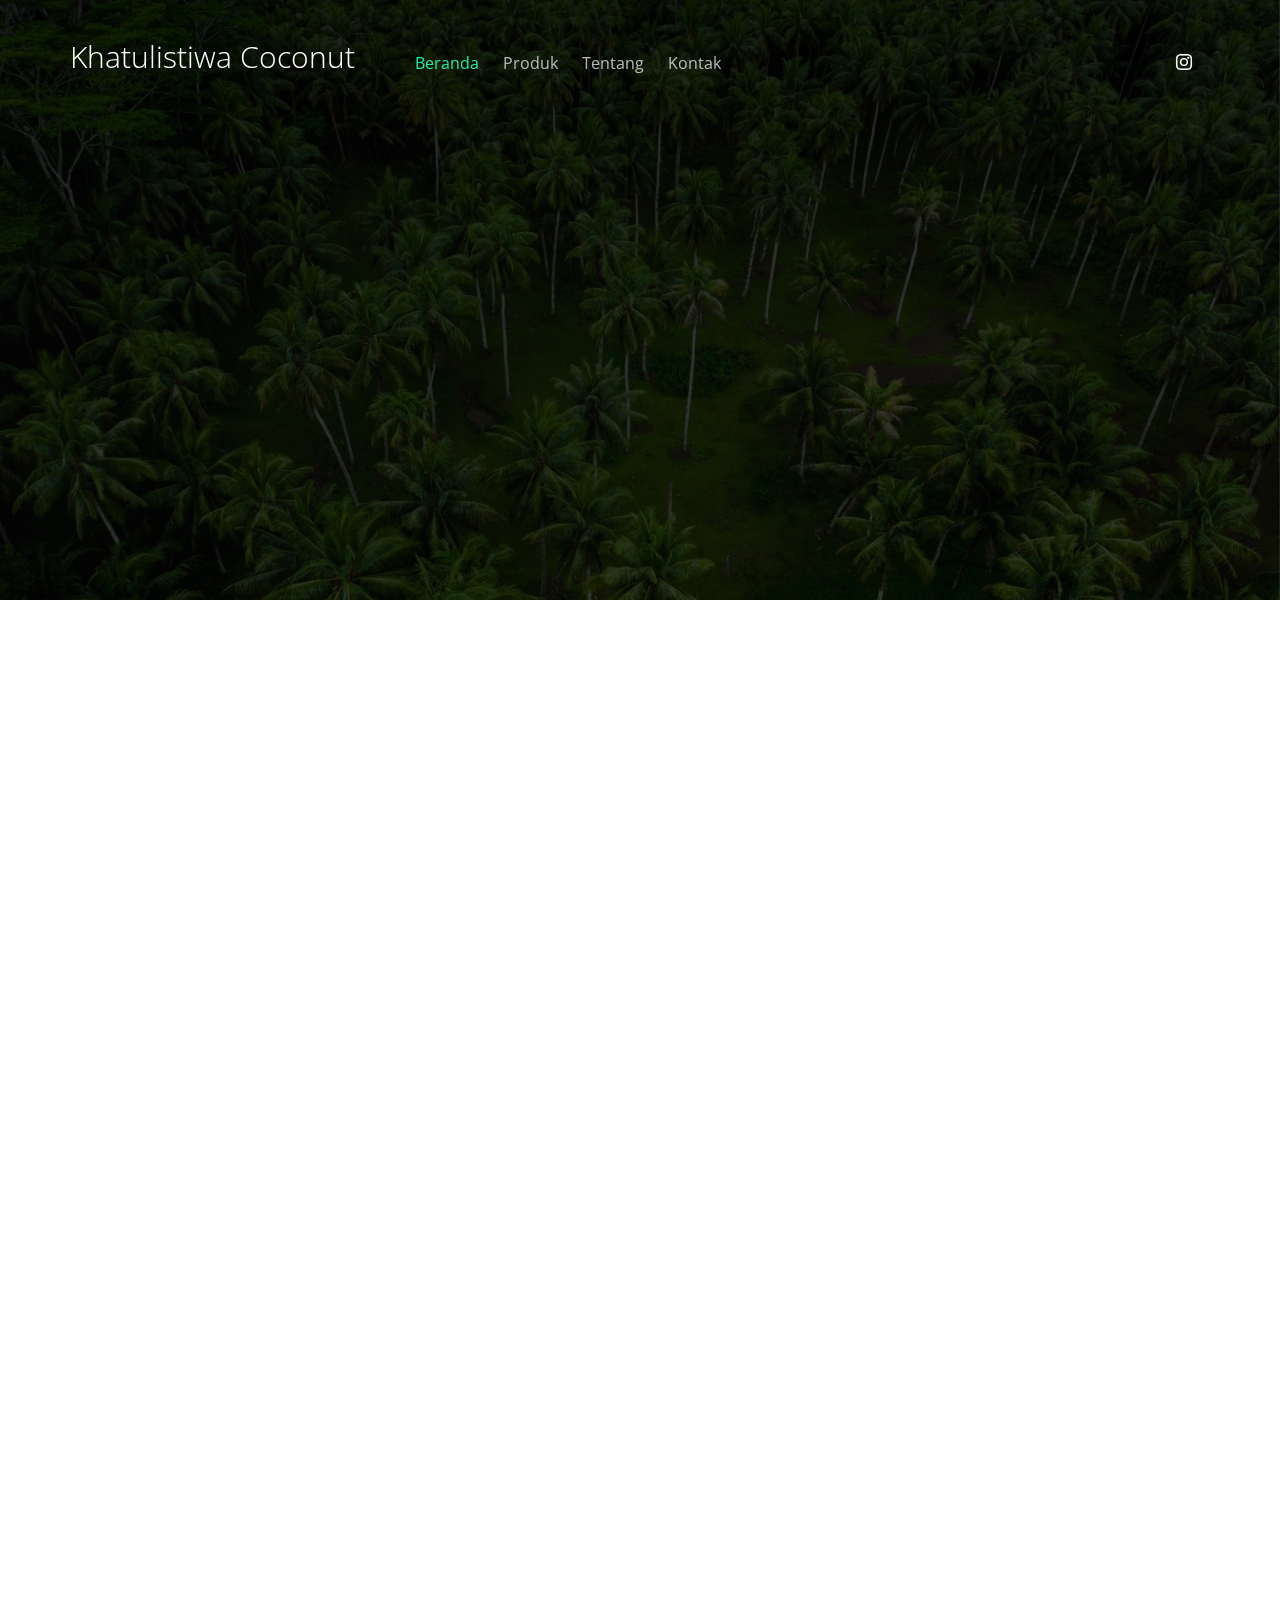
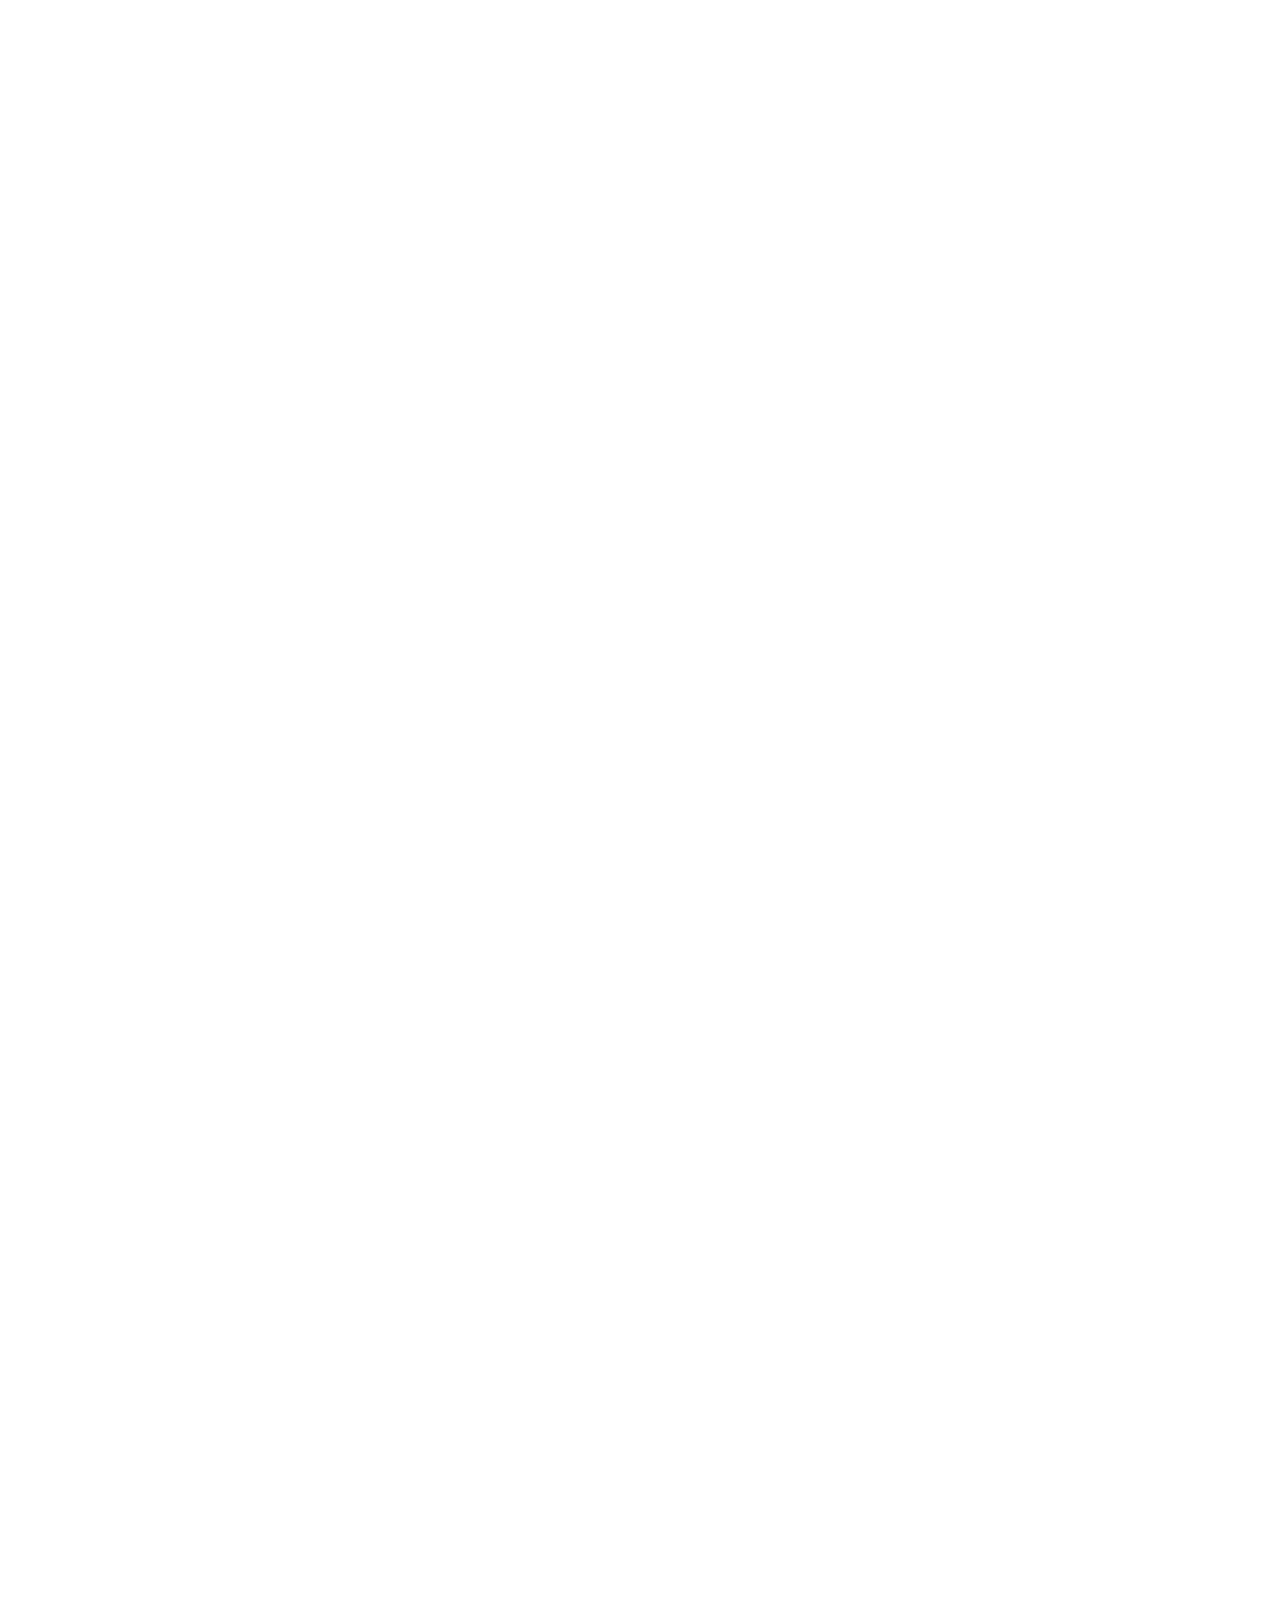
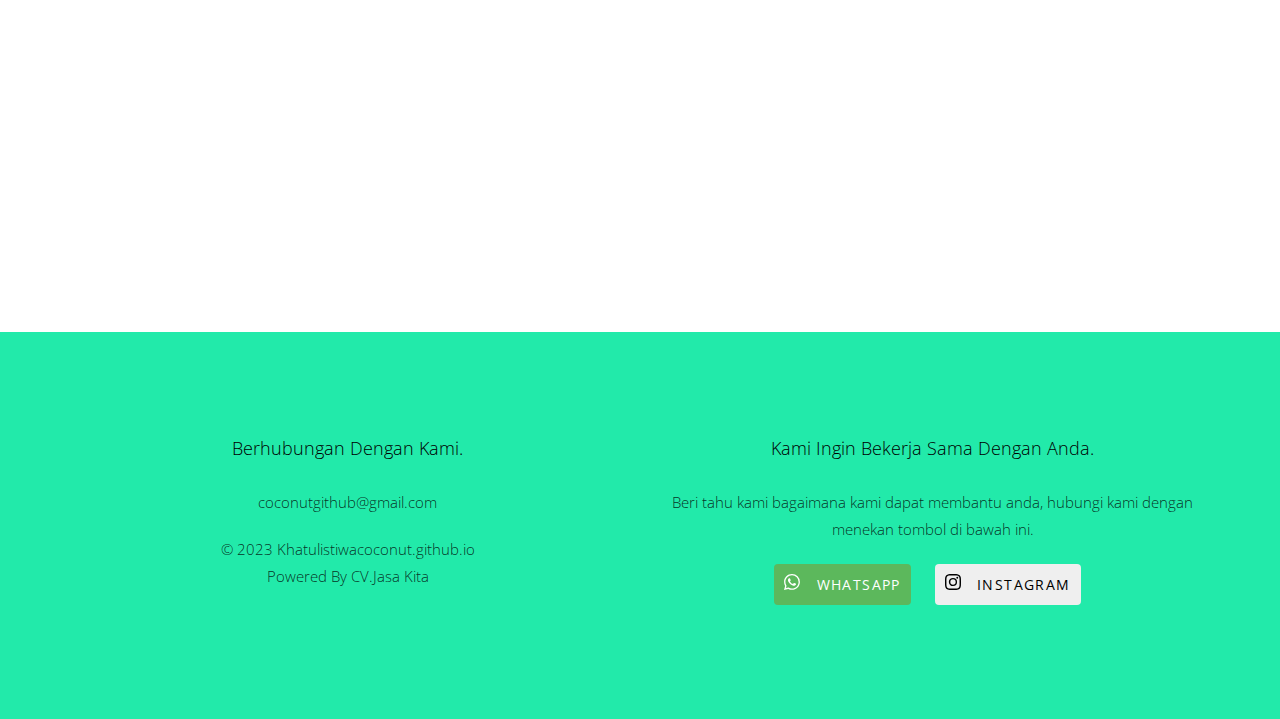
<file: index.html>
<!DOCTYPE html>
<html lang="en">
  <head>
    <meta charset="utf-8">
    <meta name="viewport" content="width=device-width, initial-scale=1">
    <title>Khatulistiwa Coconut &mdash; Indonesian's Supplier Company Of Coconut >Produk</title>
	

<meta name="title" content="Khatulistiwacoconut.github.io - Indonesia Coconut to The World">
<meta name="description" content="The Raw Material Supplier and Distributor for Coconut Products">
<meta name="keywords" content="virgin cocout oil, vco, charcoal, coconut, coco">
<meta name="robots" content="index, follow">
<meta http-equiv="Content-Type" content="text/html; charset=utf-8">
<meta name="language" content="English">
<meta name="author" content="Khatulistiwacoconut.github.io - Powered By : CV. Jasa Kita ">



	<link rel="shortcut icon" href="img/logo-jasakita.ico">
    
    <link href="https://fonts.googleapis.com/css?family=Open+Sans:300,400" rel="stylesheet">
    <link rel="stylesheet" href="css/styles-merged.css">
    <link rel="stylesheet" href="css/style.min.css">
    <link rel="stylesheet" href="css/custom.css">
	<style>
		/* css yt responsive */
.yt-vid {position: relative;padding-bottom: 56.25%; /* aspect ratio 16:9 */padding-top: 25px;height: 0;}
.yt-vid iframe {position: absolute;top: 0;left: 0;width: 100%;height: 100%;}
</style>

    <!--[if lt IE 9]>
      <script src="js/vendor/html5shiv.min.js"></script>
      <script src="js/vendor/respond.min.js"></script>
    <![endif]-->
  </head>
  <body>

  <!-- START: header -->
  
  <div class="probootstrap-loader"></div>

  <header role="banner" class="probootstrap-header">
    <div class="container">
        <a href="index.html" class="probootstrap-logo">Khatulistiwa Coconut</a>
        
        <a href="#" class="probootstrap-burger-menu visible-xs" ><i>Menu</i></a>
        <div class="mobile-menu-overlay"></div>

        <nav role="navigation" class="probootstrap-nav hidden-xs">
          <ul class="probootstrap-main-nav">
            <li class="active"><a href="index.html">Beranda</a></li>
            <!-- <li><a href="journey.html">Journey</a></li> -->
            <li><a href="products.html">Produk</a></li>
            <li><a href="about.html">Tentang</a></li>
            <li><a href="contact.html">Kontak</a></li>
          </ul>
          <ul class="probootstrap-right-nav hidden-xs">
		  
		  <!--
            <li><a href="#"><i class="icon-twitter"></i></a></li>
            <li><a href="#"><i class="icon-facebook2"></i></a></li>
			-->
			<li><a target="blank" href="https://www.instagram.com/khatulistiwacoconut/"><i class="icon-instagram2"></i></a></li>        
          </ul>
          <div class="extra-text visible-xs"> 
            <a href="#" class="probootstrap-burger-menu"><i>Menu</i></a>
            <h5>Address</h5>
            <p>Jl. Panca Bakti, Kota Pontianak 78244</p>
            <h5>Connect</h5>
            <ul class="social-buttons">
			
			<!--
              <li><a href="#"><i class="icon-twitter"></i></a></li>
              <li><a href="#"><i class="icon-facebook2"></i></a></li>
			  -->
			  
              <li><a target="blank" href="https://www.instagram.com/khatulistiwacoconut/"><i class="icon-instagram2"></i></a></li>
            </ul>
          </div>
        </nav>
    </div>
  </header>
  <!-- END: header -->
  <section class="probootstrap-slider flexslider">
    <ul class="slides">
      <li style="background-image: url(img/slider_1.png);" class="overlay2">
        <div class="container">
          <div class="row">
            <div class="col-md-12 text-center">
              <div class="slides-text probootstrap-animate" data-animate-effect="fadeIn">
                
				<h2>Supplier dan Distributor Bahan Baku Produk Kelapa</h2>
				<br>
				<a href="https://api.whatsapp.com/send?phone=+6289653989366&text=Halo, I Wanna Information about your products" target="_blank">
			<button type="button" class="btn btn-success">
                <svg xmlns="http://www.w3.org/2000/svg" width="16" height="16" fill="currentColor" class="bi bi-whatsapp" viewBox="0 0 16 16"><path d="M13.601 2.326A7.854 7.854 0 0 0 7.994 0C3.627 0 .068 3.558.064 7.926c0 1.399.366 2.76 1.057 3.965L0 16l4.204-1.102a7.933 7.933 0 0 0 3.79.965h.004c4.368 0 7.926-3.558 7.93-7.93A7.898 7.898 0 0 0 13.6 2.326zM7.994 14.521a6.573 6.573 0 0 1-3.356-.92l-.24-.144-2.494.654.666-2.433-.156-.251a6.56 6.56 0 0 1-1.007-3.505c0-3.626 2.957-6.584 6.591-6.584a6.56 6.56 0 0 1 4.66 1.931 6.557 6.557 0 0 1 1.928 4.66c-.004 3.639-2.961 6.592-6.592 6.592zm3.615-4.934c-.197-.099-1.17-.578-1.353-.646-.182-.065-.315-.099-.445.099-.133.197-.513.646-.627.775-.114.133-.232.148-.43.05-.197-.1-.836-.308-1.592-.985-.59-.525-.985-1.175-1.103-1.372-.114-.198-.011-.304.088-.403.087-.088.197-.232.296-.346.1-.114.133-.198.198-.33.065-.134.034-.248-.015-.347-.05-.099-.445-1.076-.612-1.47-.16-.389-.323-.335-.445-.34-.114-.007-.247-.007-.38-.007a.729.729 0 0 0-.529.247c-.182.198-.691.677-.691 1.654 0 .977.71 1.916.81 2.049.098.133 1.394 2.132 3.383 2.992.47.205.84.326 1.129.418.475.152.904.129 1.246.08.38-.058 1.171-.48 1.338-.943.164-.464.164-.86.114-.943-.049-.084-.182-.133-.38-.232z"></path></svg>
                   &nbsp; WhatsApp
              </button></a>
			</br>
              </div>
            </div>
          </div>
        </div>
      </li>
    </ul>
  </section>
  <!-- END: slider  -->

  
  
  <!-- end section -->

  <div class="probootstrap-section">
    <div class="container">
      <div class="row">
        <div class="col-md-12 text-center section-heading probootstrap-animate">
          <h1>TENTANG KAMI</h1>
        </div>
      </div>
      <div class="row">
        <div class="col-md-6 probootstrap-animate" data-animate-effect="fadeInLeft">

          <div class="panel-group probootstrap-panel" id="accordion" role="tablist" aria-multiselectable="true">
            <div class="panel panel-default">
              <div class="panel-heading" role="tab" id="headingOne">
                <h3 class="panel-title">
                  <a role="button" data-toggle="collapse" data-parent="#accordion" href="#collapseOne" aria-expanded="true" aria-controls="collapseOne">

                    Tentang Khatulistiwa Coconut
                  </a>
                </h3>
              </div>
              <div id="collapseOne" class="panel-collapse collapse in" role="tabpanel" aria-labelledby="headingOne">
                <div class="panel-body">
                  <p>Secara singkat dapat diartikan bahwa kami adalah perusahaan yang menyediakan bahan baku yang nantinya akan diproduksi menjadi produk turunan kelapa oleh sebuah pabrik, dan kami juga bergerak di bidang distribusi produk turunan kelapa dari rekanan kami.</p>

                  
                </div>
              </div>
            </div>
            <div class="panel panel-default">
              <div class="panel-heading" role="tab" id="headingTwo">
                <h3 class="panel-title">
                  <a class="collapsed" role="button" data-toggle="collapse" data-parent="#accordion" href="#collapseTwo" aria-expanded="false" aria-controls="collapseTwo">
                    Produk Kami
                  </a>
                </h3>
              </div>
              <div id="collapseTwo" class="panel-collapse collapse" role="tabpanel" aria-labelledby="headingTwo">
                <div class="panel-body">
                  <p>Produk kami untuk sementara yang siap kami tawarkan ada 3 yaitu Kopra Kelapa, Daging Putih Kelapa, dan Kelapa Jambul.</p>
                  
                </div>
              </div>
            </div>
            <div class="panel panel-default">
              <div class="panel-heading" role="tab" id="headingThree">
                <h3 class="panel-title">
                  <a class="collapsed" role="button" data-toggle="collapse" data-parent="#accordion" href="#collapseThree" aria-expanded="false" aria-controls="collapseThree">
                    Harapan Perusahaan Kami
                  </a>
                </h3>
              </div>
              <div id="collapseThree" class="panel-collapse collapse" role="tabpanel" aria-labelledby="headingThree">
                <div class="panel-body">
                  <p>Saat ini kami hanya supplier bahan baku untuk produk berbahan dasar kelapa, namun seiring berjalannya waktu kami ingin melebarkan sayap bisnis kami hingga nasional dan internasional.</p>
                </div>
              </div>
            </div>
          </div>
          <!-- END panel-group -->
        </div>
        <div class="col-md-6 probootstrap-animate" data-animate-effect="fadeInRight">
          <p><img src="img/aboutus.jpg" alt="indonesia coconut" class="img-responsive"></p>
        </div>
      </div>
    </div>
  </div>
  <!-- END section -->
  
  
  <!-- END section -->
  
   <section class="probootstrap-section">
    <div class="container">
      <div class="row">
        <div class="col-md-12 text-center section-heading probootstrap-animate">
          <h2>Suasana Kerja</h2>
        </div>
      </div>
      <div class="row">
        <div class="col-md-12 probootstrap-animate" data-animate-effect="fadeIn">
		
            <img class="img-responsive" src="img/susanakerjaa.jpg" alt="Gambar Bootstrap 3">        
</div>
           
			
            </div>
          </figure>
        </div>
      </div>
    </div>
  </section>
  <!-- END section -->

  <section class="probootstrap-section">
    <div class="container">
      <div class="row">
        <div class="col-md-12 text-center section-heading probootstrap-animate">
          <h2>Menonton video</h2>
        </div>
      </div>
      <div class="row">
        <div class="col-md-12 probootstrap-animate" data-animate-effect="fadeIn">
		
          <figure>
		  <div class="yt-vid">
<iframe align="center" width="auto" height="315" src="https://www.youtube.com/embed/Ifq3tm1UdDs" title="YouTube video player" frameborder="0" allow="accelerometer; autoplay; clipboard-write; encrypted-media; gyroscope; picture-in-picture" allowfullscreen></iframe>
            
</div>
           
			
            </div>
          </figure>
        </div>
      </div>
    </div>
  </section>
  <!-- END section -->

  <section class="probootstrap-section">
    <div class="container">
      <div class="row">
        <div class="col-md-12 text-center section-heading probootstrap-animate">
          <h2>Produk Kami</h2>
        </div>
      </div>
      <div class="row">
        
        <div class="col-md-4 probootstrap-animate">
          <div class="probootstrap-card with-hover">
            <div class="probootstrap-card-media">
              <a href="products.html"><img src="img/daging_kelapa_muda.jpg" class="img-responsive img-border" alt="Khatulistiwacoconut.github.io - CV. Jasa Kita<!-- href="#" -->"></a>
            </div>
            <div class="probootstrap-card-text">
              <h2 class="probootstrap-card-heading mb0">Daging Kelapa Putih</h2>
              <p class="category">-------------------------</p>
              <p><a href="products.html">View details</a></p>
            </div>
          </div>
        </div>
		<div class="col-md-4 probootstrap-animate">
          <div class="probootstrap-card with-hover">
            <div class="probootstrap-card-media">
              <a href="products.html"><img src="img/kopra.jpg" class="img-responsive img-border" alt="Khatulistiwacoconut.github.io - CV. Jasa Kita <!-- href="#" -->"></a>
            </div>
            <div class="probootstrap-card-text">
              <h2 class="probootstrap-card-heading mb0">Kopra Kelapa</h2>
              <p class="category">-------------------------</p>
              <p><a href="products.html">View details</a></p>
            </div>
          </div>
        </div>
		<div class="col-md-4 probootstrap-animate">
          <div class="probootstrap-card with-hover">
            <div class="probootstrap-card-media">
              <a href="products.html"><img src="img/coconut.jpg" class="img-responsive img-border" alt="Khatulistiwacoconut.github.io - CV.Jasa Kita <!-- href="#" -->"></a>
            </div>
            <div class="probootstrap-card-text">
              <h2 class="probootstrap-card-heading mb0">Kelapa Jambul</h2>
              <p class="category">-------------------------</p>
              <p><a href="products.html">View details</a></p>
            </div>
          </div>
        </div>
      </div>
    </div>
  </section>
  <!-- END section -->
  
  

  

  <footer class="probootstrap-footer probootstrap-bg">
  
    <div class="container">
	<!--
	
      <div class="row mb60">
        <div class="col-md-3">
          <div class="probootstrap-footer-widget">
            <h4 class="heading">Get in touch</h4>
            <p>coconutgithub@gmail.com</p>
			
            <p><a href="#">Read more...</a></p>
          </div> 
        </div>
        <div class="col-md-3">
          <div class="probootstrap-footer-widget probootstrap-link-wrap">
            <h4 class="heading">Quick Links</h4>
            <ul class="stack-link">
              <li><a href="#">Beranda</a></li>
              <li><a href="#">Tentang</a></li>
              <li><a href="#">Services</a></li>
              <li><a href="#">>Produk</a></li>
              <li><a href="#">Testimonial</a></li>
            </ul>
          </div>
        </div>
        <div class="col-md-3">
          <div class="probootstrap-footer-widget">
            <h4 class="heading">More Links</h4>
            <ul class="stack-link">
              <li><a href="#">Projects</a></li>
              <li><a href="#">Privacy</a></li>
              <li><a href="#">Terms</a></li>
              <li><a href="#">Career</a></li>
              <li><a href="#">Support Help</a></li>
            </ul>
          </div> 
        </div>
        <div class="col-md-3">
          <div class="probootstrap-footer-widget">
            <h4 class="heading">Subscribe</h4>
            <p>Far far away behind the word mountains far from.</p>
            <form action="#">
              <div class="form-field">
                <input type="text" class="form-control" placeholder="Enter your email">
                <button class="btn btn-subscribe">Send</button>
              </div>
            </form>
          </div>
        </div>
      </div>
	  -->
      <div class="row copyright">
        <div class="col-md-6">
		<div class="probootstrap-footer-widget">
            <h4 class="heading" align="center">Berhubungan Dengan Kami.</h4>
            <p align="center">coconutgithub@gmail.com</p>
			<p align="center">&copy; 2023 Khatulistiwacoconut.github.io<br> Powered By CV.Jasa Kita <!-- href="#" --></a> <br></p>
			
          </div> 
         
		  
        </div>
        <div class="col-md-6">
          <div class="probootstrap-footer-widget right">
		  <h4 class="heading" align="center">Kami Ingin Bekerja Sama Dengan Anda.</h4>
		  <p align="center">Beri tahu kami bagaimana kami dapat membantu anda, hubungi kami dengan menekan tombol di bawah ini.</p>
            <ul class="probootstrap-social" align="center">
			
			<!--
              <li><a href="#"><i class="icon-twitter"></i></a></li>
              <li><a href="#"><i class="icon-facebook"></i></a></li>
			  -->
			  <li><a href="https://api.whatsapp.com/send?phone=+6289653989366&text=Halo, I Wanna Information about your products" target="_blank"><button type="button" class="btn btn-success">
                <svg xmlns="http://www.w3.org/2000/svg" width="16" height="16" fill="currentColor" class="bi bi-whatsapp" viewBox="0 0 16 16"><path d="M13.601 2.326A7.854 7.854 0 0 0 7.994 0C3.627 0 .068 3.558.064 7.926c0 1.399.366 2.76 1.057 3.965L0 16l4.204-1.102a7.933 7.933 0 0 0 3.79.965h.004c4.368 0 7.926-3.558 7.93-7.93A7.898 7.898 0 0 0 13.6 2.326zM7.994 14.521a6.573 6.573 0 0 1-3.356-.92l-.24-.144-2.494.654.666-2.433-.156-.251a6.56 6.56 0 0 1-1.007-3.505c0-3.626 2.957-6.584 6.591-6.584a6.56 6.56 0 0 1 4.66 1.931 6.557 6.557 0 0 1 1.928 4.66c-.004 3.639-2.961 6.592-6.592 6.592zm3.615-4.934c-.197-.099-1.17-.578-1.353-.646-.182-.065-.315-.099-.445.099-.133.197-.513.646-.627.775-.114.133-.232.148-.43.05-.197-.1-.836-.308-1.592-.985-.59-.525-.985-1.175-1.103-1.372-.114-.198-.011-.304.088-.403.087-.088.197-.232.296-.346.1-.114.133-.198.198-.33.065-.134.034-.248-.015-.347-.05-.099-.445-1.076-.612-1.47-.16-.389-.323-.335-.445-.34-.114-.007-.247-.007-.38-.007a.729.729 0 0 0-.529.247c-.182.198-.691.677-.691 1.654 0 .977.71 1.916.81 2.049.098.133 1.394 2.132 3.383 2.992.47.205.84.326 1.129.418.475.152.904.129 1.246.08.38-.058 1.171-.48 1.338-.943.164-.464.164-.86.114-.943-.049-.084-.182-.133-.38-.232z"></path></svg>
                   &nbsp; WhatsApp
              </button></a></li>
              <li><a target="blank" href="https://www.instagram.com/khatulistiwacoconut/"><button type="button" class="btn btn-outline-danger">
                <svg xmlns="http://www.w3.org/2000/svg" width="16" height="16" fill="currentColor" class="bi bi-instagram" viewBox="0 0 16 16">
  <path d="M8 0C5.829 0 5.556.01 4.703.048 3.85.088 3.269.222 2.76.42a3.917 3.917 0 0 0-1.417.923A3.927 3.927 0 0 0 .42 2.76C.222 3.268.087 3.85.048 4.7.01 5.555 0 5.827 0 8.001c0 2.172.01 2.444.048 3.297.04.852.174 1.433.372 1.942.205.526.478.972.923 1.417.444.445.89.719 1.416.923.51.198 1.09.333 1.942.372C5.555 15.99 5.827 16 8 16s2.444-.01 3.298-.048c.851-.04 1.434-.174 1.943-.372a3.916 3.916 0 0 0 1.416-.923c.445-.445.718-.891.923-1.417.197-.509.332-1.09.372-1.942C15.99 10.445 16 10.173 16 8s-.01-2.445-.048-3.299c-.04-.851-.175-1.433-.372-1.941a3.926 3.926 0 0 0-.923-1.417A3.911 3.911 0 0 0 13.24.42c-.51-.198-1.092-.333-1.943-.372C10.443.01 10.172 0 7.998 0h.003zm-.717 1.442h.718c2.136 0 2.389.007 3.232.046.78.035 1.204.166 1.486.275.373.145.64.319.92.599.28.28.453.546.598.92.11.281.24.705.275 1.485.039.843.047 1.096.047 3.231s-.008 2.389-.047 3.232c-.035.78-.166 1.203-.275 1.485a2.47 2.47 0 0 1-.599.919c-.28.28-.546.453-.92.598-.28.11-.704.24-1.485.276-.843.038-1.096.047-3.232.047s-2.39-.009-3.233-.047c-.78-.036-1.203-.166-1.485-.276a2.478 2.478 0 0 1-.92-.598 2.48 2.48 0 0 1-.6-.92c-.109-.281-.24-.705-.275-1.485-.038-.843-.046-1.096-.046-3.233 0-2.136.008-2.388.046-3.231.036-.78.166-1.204.276-1.486.145-.373.319-.64.599-.92.28-.28.546-.453.92-.598.282-.11.705-.24 1.485-.276.738-.034 1.024-.044 2.515-.045v.002zm4.988 1.328a.96.96 0 1 0 0 1.92.96.96 0 0 0 0-1.92zm-4.27 1.122a4.109 4.109 0 1 0 0 8.217 4.109 4.109 0 0 0 0-8.217zm0 1.441a2.667 2.667 0 1 1 0 5.334 2.667 2.667 0 0 1 0-5.334z"></path>
</svg>
                &nbsp; Instagram
              </button></a></li>
            </ul>
          </div>
        </div>
      </div>
    </div>
  </footer>

  <div class="gototop js-top">
    <a href="#" class="js-gotop"><i class="icon-chevron-thin-up"></i></a>
  </div>
  

  <script src="js/scripts.min.js"></script>
  <script src="js/main.min.js"></script>
  <script src="js/custom.js"></script>

  </body>
</html>
</file>
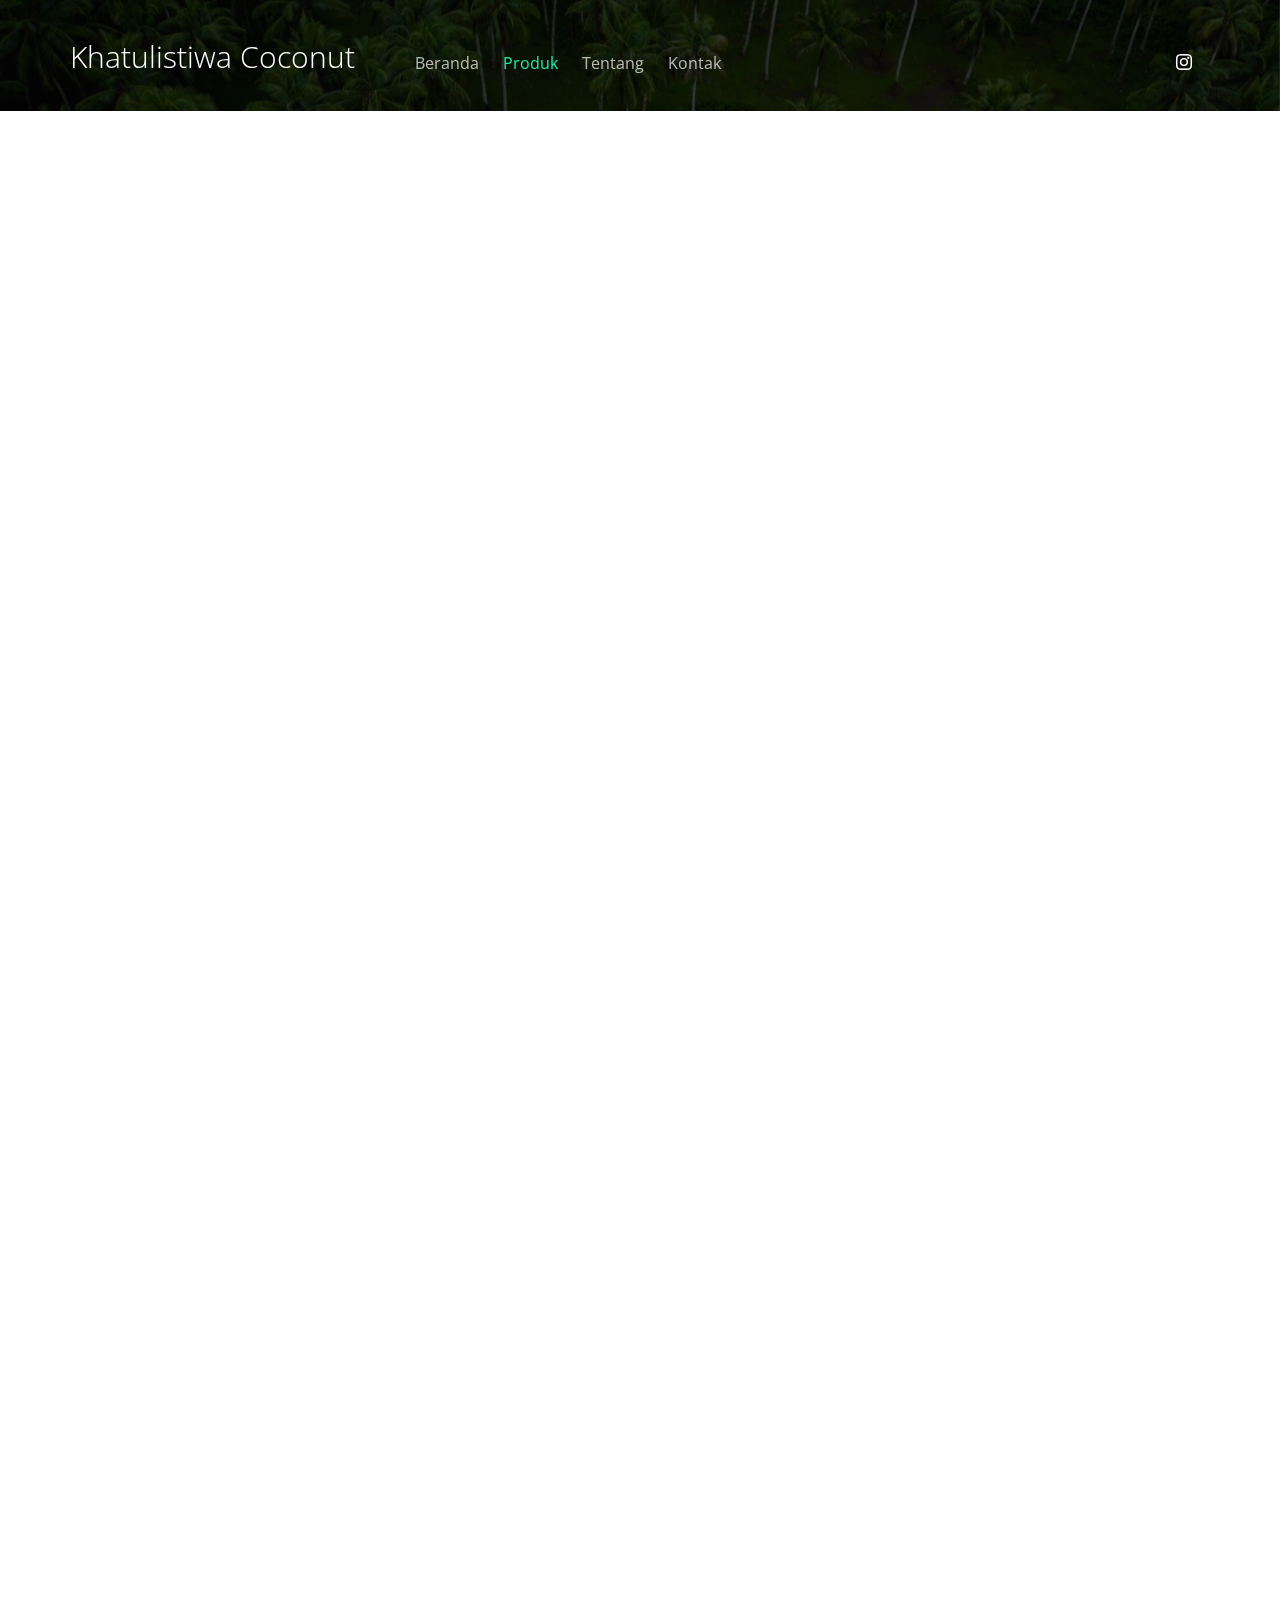
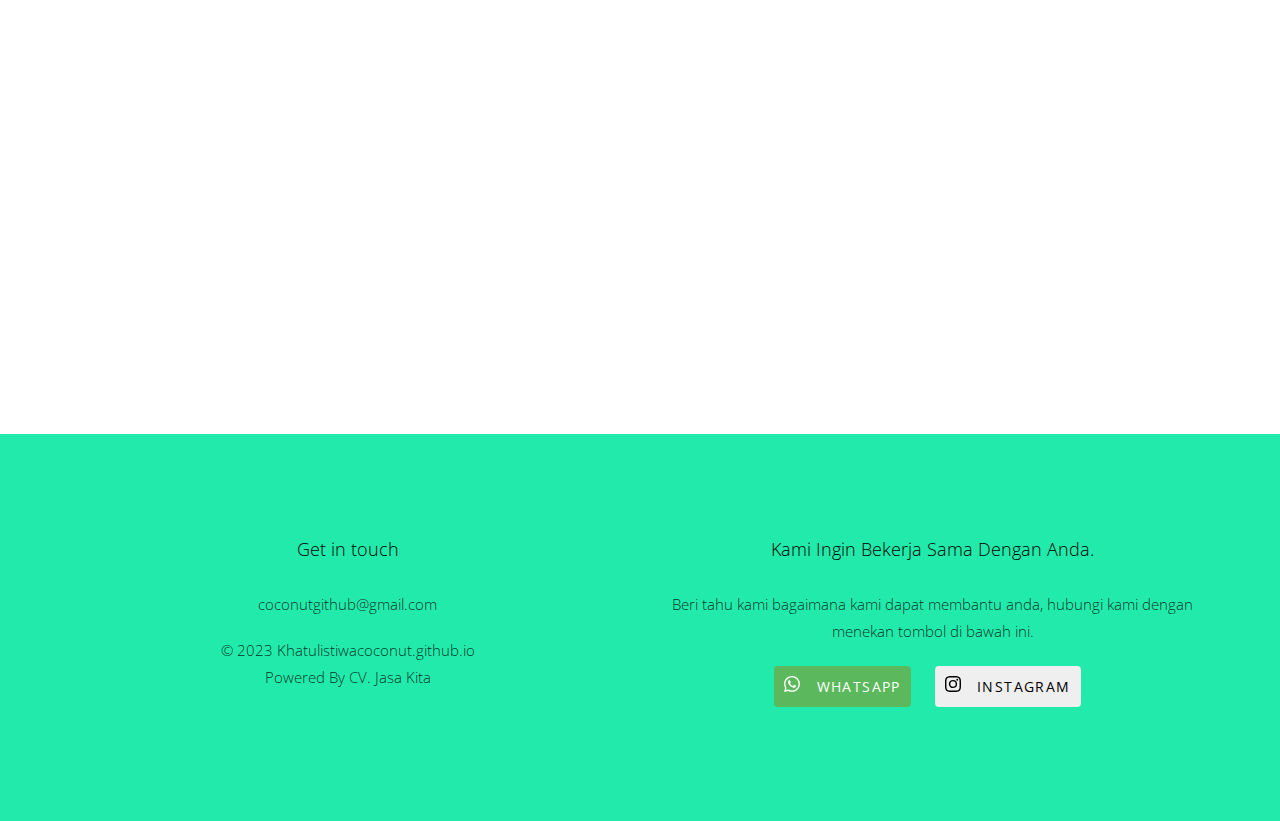
<file: products.html>
<!DOCTYPE html>
<html lang="en">
  <head>
    <meta charset="utf-8">
    <meta name="viewport" content="width=device-width, initial-scale=1">
    <title>Khatulistiwa Coconut &mdash; Indonesian's Supplier Company Of Coconut Products</title>
	
	
    <meta name="title" content="Khatulistiwacoconut.github.io - Indonesia Coconut to The World">
    <meta name="description" content="The Raw Material Supplier and Distributor for Coconut Products">
    <meta name="keywords" content="virgin cocout oil, vco, charcoal, coconut, coco">
    <meta name="robots" content="index, follow">
    <meta http-equiv="Content-Type" content="text/html; charset=utf-8">
    <meta name="language" content="English">
    <meta name="author" content="Khatulistiwacoconut.github.io - Powered By : CV. Jasa Kita ">
    

	<link rel="shortcut icon" href="img/logo-jasakita.ico">
    
    <link href="https://fonts.googleapis.com/css?family=Open+Sans:300,400" rel="stylesheet">
    <link rel="stylesheet" href="css/styles-merged.css">
    <link rel="stylesheet" href="css/style.min-modipan.css">
    <link rel="stylesheet" href="css/custom.css">
	<style>
		/* css yt responsive */
.yt-vid {position: relative;padding-bottom: 56.25%; /* aspect ratio 16:9 */padding-top: 25px;height: 0;}
.yt-vid iframe {position: absolute;top: 0;left: 0;width: 100%;height: 100%;}
</style>

    <!--[if lt IE 9]>
      <script src="js/vendor/html5shiv.min.js"></script>
      <script src="js/vendor/respond.min.js"></script>
    <![endif]-->
  </head>
  <body>

  <!-- START: header -->
  
  <div class="probootstrap-loader"></div>

  <header role="banner" class="probootstrap-header">
    <div class="container">
        <a href="index.html" class="probootstrap-logo">Khatulistiwa Coconut</a>
        
        <a href="#" class="probootstrap-burger-menu visible-xs" ><i>Menu</i></a>
        <div class="mobile-menu-overlay"></div>

        <nav role="navigation" class="probootstrap-nav hidden-xs">
          <ul class="probootstrap-main-nav">
            <li><a href="index.html">Beranda</a></li>
            <!-- <li><a href="journey.html">Journey</a></li> -->
            <li class="active"><a href="products.html">Produk</a></li>
            <li><a href="about.html">Tentang</a></li>
            <li><a href="contact.html">Kontak</a></li>
          </ul>
          <ul class="probootstrap-right-nav hidden-xs">
		  
		  <!--
            <li><a href="#"><i class="icon-twitter"></i></a></li>
            <li><a href="#"><i class="icon-facebook2"></i></a></li>
			-->
			<li><a target="blank" href="https://www.instagram.com/theborneococo/"><i class="icon-instagram2"></i></a></li>        
          </ul>
          <div class="extra-text visible-xs"> 
            <a href="#" class="probootstrap-burger-menu"><i>Menu</i></a>
            <h5>Address</h5>
            <p>Jl. Panca Bakti No.9, Kota Pontianak 78244</p>
            <h5>Connect</h5>
            <ul class="social-buttons">
			
			<!--
              <li><a href="#"><i class="icon-twitter"></i></a></li>
              <li><a href="#"><i class="icon-facebook2"></i></a></li>
			  -->
			  
              <li><a target="blank" href="https://www.instagram.com/theborneococo/"><i class="icon-instagram2"></i></a></li>
            </ul>
          </div>
        </nav>
    </div>
  </header>
  <!-- END: header -->
  <section class="probootstrap-slider flexslider">
    <ul class="slides">
      <li style="background-image: url(img/slider_1.png);" class="overlay2">
<!--       
	   <div class="container">
          <div class="row">
            <div class="col-md-12 text-center">
              <div class="slides-text probootstrap-animate" data-animate-effect="fadeIn">
                
				<h2>The Raw Material Supplier and Distributor for Coconut Products</h2>
				<br>
				<a href="https://api.whatsapp.com/send?phone=+6289653989366&text=Halo, I Wanna Information about your products" target="_blank">
			<button type="button" class="btn btn-success">
                <svg xmlns="http://www.w3.org/2000/svg" width="16" height="16" fill="currentColor" class="bi bi-whatsapp" viewBox="0 0 16 16"><path d="M13.601 2.326A7.854 7.854 0 0 0 7.994 0C3.627 0 .068 3.558.064 7.926c0 1.399.366 2.76 1.057 3.965L0 16l4.204-1.102a7.933 7.933 0 0 0 3.79.965h.004c4.368 0 7.926-3.558 7.93-7.93A7.898 7.898 0 0 0 13.6 2.326zM7.994 14.521a6.573 6.573 0 0 1-3.356-.92l-.24-.144-2.494.654.666-2.433-.156-.251a6.56 6.56 0 0 1-1.007-3.505c0-3.626 2.957-6.584 6.591-6.584a6.56 6.56 0 0 1 4.66 1.931 6.557 6.557 0 0 1 1.928 4.66c-.004 3.639-2.961 6.592-6.592 6.592zm3.615-4.934c-.197-.099-1.17-.578-1.353-.646-.182-.065-.315-.099-.445.099-.133.197-.513.646-.627.775-.114.133-.232.148-.43.05-.197-.1-.836-.308-1.592-.985-.59-.525-.985-1.175-1.103-1.372-.114-.198-.011-.304.088-.403.087-.088.197-.232.296-.346.1-.114.133-.198.198-.33.065-.134.034-.248-.015-.347-.05-.099-.445-1.076-.612-1.47-.16-.389-.323-.335-.445-.34-.114-.007-.247-.007-.38-.007a.729.729 0 0 0-.529.247c-.182.198-.691.677-.691 1.654 0 .977.71 1.916.81 2.049.098.133 1.394 2.132 3.383 2.992.47.205.84.326 1.129.418.475.152.904.129 1.246.08.38-.058 1.171-.48 1.338-.943.164-.464.164-.86.114-.943-.049-.084-.182-.133-.38-.232z"></path></svg>
                   &nbsp; WhatsApp
              </button></a>
			</br>
              </div>
            </div>
          </div>
-->
        </div>
      </li>
    </ul>
  </section>
  <!-- END: slider  -->

  
  
  <!-- end section -->
<section>
  <div class="probootstrap-section">
    <div class="container">
      <div class="row">
        <div class="col-md-12 text-center section-heading probootstrap-animate">
          <h1>PRODUK KELAPA KAMI</h1>
        </div>
      </div>
	  
<!-- awal dari produk vco-->
      <div class="row">
	  <div class="col-md-6 probootstrap-animate" data-animate-effect="fadeInRight">
          <p><img src="img/daging_kelapa_muda.jpg" alt="indonesia coconut" class="img-responsive"></p>
        </div>
        <div class="col-md-6 probootstrap-animate" data-animate-effect="fadeInLeft">

          <div class="panel-group probootstrap-panel" id="accordion" role="tablist" aria-multiselectable="true">
            <div class="panel panel-default">
              <div class="panel-heading" role="tab" id="headingOne">
                <h3 class="panel-title">
                  <a role="button" data-toggle="collapse" data-parent="#accordion" href="#collapseOne" aria-expanded="true" aria-controls="collapseOne">
                    Kandungan Daging Kelapa Tua
                  </a>
                </h3>
              </div>
              <div id="collapseOne" class="panel-collapse collapse in" role="tabpanel" aria-labelledby="headingOne">
                <div class="panel-body">
                  <p>Daging kelapa tua mengandung apa?
                    Kandungan gizi daging kelapa tua juga tidak kalah dibandingkan kelapa muda. Diketahui, daging kelapa tua tinggi lemak, karbohidrat, dan serat. Selain itu, elektrolit di dalam kelapa yang tua juga cukup tinggi. Kelapa tua cenderung lebih banyak dipakai sebagai bahan olahan makanan, misalnya santan.</p>
                  <p>Kemudian daging buah kelapa mengandung berbagai mineral yang sangat bermanfaat bagi tubuh. Kandungan mineral dalam daging buah kelapa juga bisa membantu kamu memenuhi kebutuhan mineral harian. Beberapa jenis mineral yang terkandung di dalam daging buah kelapa adalah mangan, tembaga, dan potasium.</p>

                  
                </div>
              </div>
            </div>
            <div class="panel panel-default">
              <div class="panel-heading" role="tab" id="headingTwo">
                <h3 class="panel-title">
                  <a class="collapsed" role="button" data-toggle="collapse" data-parent="#accordion" href="#collapseTwo" aria-expanded="false" aria-controls="collapseTwo">
                    Ragam Manfaat Daging Kelapa Tua untuk Kesehatan
                  </a>
                </h3>
              </div>
              <div id="collapseTwo" class="panel-collapse collapse" role="tabpanel" aria-labelledby="headingTwo">
                <div class="panel-body">
                 <p>Menurut sebuah penelitian yang diterbitkan pada tahun 2018 oleh Journal of Food Science, lemak dalam minyak yang berasal dari daging kelapa mengandung antioksidan yang membantu meningkatkan sifat sistem kekebalan yang membantu mengurangi peradangan dalam tubuh.</p>
                 <p>Daging kelapa kaya akan mineral mangan. Mangan membantu Anda memetabolisme lemak dan protein.</p>
                 <p>Zat ini juga mendukung sistem kekebalan dan saraf dan menjaga agar kadar gula darah yang stabil. Mangan juga membantu tubuh Anda menggunakan nutrisi lain seperti zat besi, tiamin, dan vitamin E.</p>
                 <p>Kaya akan kalium, Daging kelapa tua menyediakan sejumlah besar dua mineral lain: kalium dan tembaga. 

                  Satu cangkir menyediakan 14 persen dari jumlah potasium yang direkomendasikan dan 39 persen tembaga.
                  
                  Kalium, bersama dengan natrium, sangat penting untuk keseimbangan cairan yang tepat di dalam sel Anda. 
                  
                  Hal ini juga diperlukan untuk fungsi jantung yang tepat dan pertumbuhan otot. Tembaga penting untuk produksi sel darah merah dan membantu indera perasa Anda.</p>
                </div>
              </div>
            </div>
            <div class="panel panel-default">
              <div class="panel-heading" role="tab" id="headingThree">
                <h3 class="panel-title">
                  <a class="collapsed" role="button" data-toggle="collapse" data-parent="#accordion" href="#collapseThree" aria-expanded="false" aria-controls="collapseThree">
                    Spek & Kandungan Gizi Produk
                  </a>
                </h3>
              </div>
              <div id="collapseThree" class="panel-collapse collapse" role="tabpanel" aria-labelledby="headingThree">
                <div class="panel-body">
                <p>
                  Akan di Update di Kemedian Hari
                </p>
               
				</div>
              </div>
            </div>
          </div>
          <!-- END panel-group -->
        </div>
        
      </div>
<!-- end dari produk vco-->

<!-- awal dari produk charcoal-->
      <div class="row">
	     <div class="col-md-6 probootstrap-animate" data-animate-effect="fadeInRight">
          <p><img src="img/kopra.jpg" alt="indonesia coconut" class="img-responsive"></p>
        </div>
        <div class="col-md-6 probootstrap-animate" data-animate-effect="fadeInLeft">

          <div class="panel-group probootstrap-panel" id="accordion" role="tablist" aria-multiselectable="true">
            <div class="panel panel-default">
              <div class="panel-heading" role="tab" id="headingFour">
                <h3 class="panel-title">
                  <a role="button" data-toggle="collapse" data-parent="#accordion" href="#collapseFour" aria-expanded="true" aria-controls="collapseFour">

                    Kopra Kelapa
                  </a>
                </h3>
              </div>
              <div id="collapseFour" class="panel-collapse collapse in" role="tabpanel" aria-labelledby="headingFour">
                <div class="panel-body">
                  <p>Kopra adalah daging buah kelapa yang dikeringkan. Kopra merupakan salah satu produk turunan kelapa yang sangat penting, karena merupakan bahan baku pembuatan minyak kelapa dan turunannya. Untuk membuat kopra yang baik diperlukan kelapa yang telah berumur sekitar 300 hari dan memiliki berat sekitar 3–4 kg. Setelah kopra selesai diekstrak minyaknya, yang tersisa adalah produk samping yang mengandung protein tinggi (18-25%) namun memiliki serat yang sangat tinggi sehingga tidak bisa dimakan oleh manusia. Produk samping ini umumnya diberikan pada hewan ternak sebagai pakan.[1]

                    Teknik pengolahan kopra ada empat macam, yaitu pengeringan dengan sinar matahari (sun drying), pengeringan dengan pengarangan atau pengasapan di atas api (smoke curing or drying), dan pengeringan dengan pemanasan tidak langsung (indirect drying).</p>

                  
                </div>
              </div>
            </div>

            <div class="panel panel-default">
              <div class="panel-heading" role="tab" id="headingSixs">
                <h3 class="panel-title">
                  <a class="collapsed" role="button" data-toggle="collapse" data-parent="#accordion" href="#collapseSixs" aria-expanded="false" aria-controls="collapseSixs">
                    Spek & Kandungan Gizi Produk
                  </a>
                </h3>
              </div>
              <div id="collapseSixs" class="panel-collapse collapse" role="tabpanel" aria-labelledby="headingSixs">
                <div class="panel-body">
                <p>
Akan di Update di kemudian hari
				</p> 
				</div>
              </div>
            </div>
          </div>
          <!-- END panel-group -->
        </div>

      </div>
<!-- end dari produk charcoal-->
<!-- awal dari produk coconut-->
      <div class="row">
	          <div class="col-md-6 probootstrap-animate" data-animate-effect="fadeInRight">
          <p><img src="img/coconut.jpg" alt="indonesia coconut" class="img-responsive"></p>
        </div>
        <div class="col-md-6 probootstrap-animate" data-animate-effect="fadeInLeft">

          <div class="panel-group probootstrap-panel" id="accordion" role="tablist" aria-multiselectable="true">
            <div class="panel panel-default">
              <div class="panel-heading" role="tab" id="heading7">
                <h3 class="panel-title">
                  <a role="button" data-toggle="collapse" data-parent="#accordion" href="#collapse7" aria-expanded="true" aria-controls="collapse7">

                    Kelapa Jambul
                  </a>
                </h3>
              </div>
              <div id="collapse7" class="panel-collapse collapse in" role="tabpanel" aria-labelledby="heading7">
                <div class="panel-body">
                 <p>Kelapa setengah sekam (Jambul) yang tersedia di sini dipanen secara organik, yang memastikan penggunaan pupuk kimia nol hingga minimal. Kelapa semi husked yang dijual di sini adalah buah-buahan tropis atau sub-tropis Grade A dan rasanya manis</p>
                  
                </div>
              </div>
            </div>
 
            <div class="panel panel-default">
              <div class="panel-heading" role="tab" id="heading9">
                <h3 class="panel-title">
                  <a class="collapsed" role="button" data-toggle="collapse" data-parent="#accordion" href="#collapse9" aria-expanded="false" aria-controls="collapse9">
                    Spek & Kandungan Gizi Produk
                  </a>
                </h3>
              </div>
              <div id="collapse9" class="panel-collapse collapse" role="tabpanel" aria-labelledby="heading9">
                <div class="panel-body">
                <p>
				Usia: &#62; 2.5 Bulan <br>
Karakteristik: tidak bertunas, tidak retak/patah, jambul dengan 3 mata<br>
Berat Grade A: 800gr - 1,3kg<br>
Berat Grade B: &#60; 800gr <br>
 
				


				</p> 
				</div>
              </div>
            </div>
          </div>
          <!-- END panel-group -->
        </div>

      </div>
<!-- end dari produk coconut-->
		  
    </div>
  </div>
  <!-- END section -->
 
</section>



 
  
  <!-- END section -->


  <footer class="probootstrap-footer probootstrap-bg">
  
    <div class="container">
	<!--
	
      <div class="row mb60">
        <div class="col-md-3">
          <div class="probootstrap-footer-widget">
            <h4 class="heading">Get in touch</h4>
            <p>contact@theborneococo.com <br>sales@theborneococo.com</p>
			
            <p><a href="#">Read more...</a></p>
          </div> 
        </div>
        <div class="col-md-3">
          <div class="probootstrap-footer-widget probootstrap-link-wrap">
            <h4 class="heading">Quick Links</h4>
            <ul class="stack-link">
              <li><a href="#">Home</a></li>
              <li><a href="#">About</a></li>
              <li><a href="#">Services</a></li>
              <li><a href="#">Products</a></li>
              <li><a href="#">Testimonial</a></li>
            </ul>
          </div>
        </div>
        <div class="col-md-3">
          <div class="probootstrap-footer-widget">
            <h4 class="heading">More Links</h4>
            <ul class="stack-link">
              <li><a href="#">Projects</a></li>
              <li><a href="#">Privacy</a></li>
              <li><a href="#">Terms</a></li>
              <li><a href="#">Career</a></li>
              <li><a href="#">Support Help</a></li>
            </ul>
          </div> 
        </div>
        <div class="col-md-3">
          <div class="probootstrap-footer-widget">
            <h4 class="heading">Subscribe</h4>
            <p>Far far away behind the word mountains far from.</p>
            <form action="#">
              <div class="form-field">
                <input type="text" class="form-control" placeholder="Enter your email">
                <button class="btn btn-subscribe">Send</button>
              </div>
            </form>
          </div>
        </div>
      </div>
	  -->
      <div class="row copyright">
        <div class="col-md-6">
		<div class="probootstrap-footer-widget">
            <h4 class="heading" align="center">Get in touch</h4>
            <p align="center">coconutgithub@gmail.com</p>
			<p align="center">&copy; 2023 Khatulistiwacoconut.github.io<br> Powered By CV. Jasa Kita</a> <br></p>
			
          </div> 
         
		  
        </div>
        <div class="col-md-6">
          <div class="probootstrap-footer-widget right">
		  <h4 class="heading" align="center">Kami Ingin Bekerja Sama Dengan Anda.</h4>
		  <p align="center">Beri tahu kami bagaimana kami dapat membantu anda, hubungi kami dengan menekan tombol di bawah ini.</p>
            <ul class="probootstrap-social" align="center">
			
			<!--
              <li><a href="#"><i class="icon-twitter"></i></a></li>
              <li><a href="#"><i class="icon-facebook"></i></a></li>
			  -->
			  <li><a href="https://api.whatsapp.com/send?phone=+6289653989366&text=Halo, I Wanna Information about your products" target="_blank"><button type="button" class="btn btn-success">
                <svg xmlns="http://www.w3.org/2000/svg" width="16" height="16" fill="currentColor" class="bi bi-whatsapp" viewBox="0 0 16 16"><path d="M13.601 2.326A7.854 7.854 0 0 0 7.994 0C3.627 0 .068 3.558.064 7.926c0 1.399.366 2.76 1.057 3.965L0 16l4.204-1.102a7.933 7.933 0 0 0 3.79.965h.004c4.368 0 7.926-3.558 7.93-7.93A7.898 7.898 0 0 0 13.6 2.326zM7.994 14.521a6.573 6.573 0 0 1-3.356-.92l-.24-.144-2.494.654.666-2.433-.156-.251a6.56 6.56 0 0 1-1.007-3.505c0-3.626 2.957-6.584 6.591-6.584a6.56 6.56 0 0 1 4.66 1.931 6.557 6.557 0 0 1 1.928 4.66c-.004 3.639-2.961 6.592-6.592 6.592zm3.615-4.934c-.197-.099-1.17-.578-1.353-.646-.182-.065-.315-.099-.445.099-.133.197-.513.646-.627.775-.114.133-.232.148-.43.05-.197-.1-.836-.308-1.592-.985-.59-.525-.985-1.175-1.103-1.372-.114-.198-.011-.304.088-.403.087-.088.197-.232.296-.346.1-.114.133-.198.198-.33.065-.134.034-.248-.015-.347-.05-.099-.445-1.076-.612-1.47-.16-.389-.323-.335-.445-.34-.114-.007-.247-.007-.38-.007a.729.729 0 0 0-.529.247c-.182.198-.691.677-.691 1.654 0 .977.71 1.916.81 2.049.098.133 1.394 2.132 3.383 2.992.47.205.84.326 1.129.418.475.152.904.129 1.246.08.38-.058 1.171-.48 1.338-.943.164-.464.164-.86.114-.943-.049-.084-.182-.133-.38-.232z"></path></svg>
                   &nbsp; WhatsApp
              </button></a></li>
              <li><a target="blank" href="https://www.instagram.com/theborneococo/"><button type="button" class="btn btn-outline-danger">
                <svg xmlns="http://www.w3.org/2000/svg" width="16" height="16" fill="currentColor" class="bi bi-instagram" viewBox="0 0 16 16">
  <path d="M8 0C5.829 0 5.556.01 4.703.048 3.85.088 3.269.222 2.76.42a3.917 3.917 0 0 0-1.417.923A3.927 3.927 0 0 0 .42 2.76C.222 3.268.087 3.85.048 4.7.01 5.555 0 5.827 0 8.001c0 2.172.01 2.444.048 3.297.04.852.174 1.433.372 1.942.205.526.478.972.923 1.417.444.445.89.719 1.416.923.51.198 1.09.333 1.942.372C5.555 15.99 5.827 16 8 16s2.444-.01 3.298-.048c.851-.04 1.434-.174 1.943-.372a3.916 3.916 0 0 0 1.416-.923c.445-.445.718-.891.923-1.417.197-.509.332-1.09.372-1.942C15.99 10.445 16 10.173 16 8s-.01-2.445-.048-3.299c-.04-.851-.175-1.433-.372-1.941a3.926 3.926 0 0 0-.923-1.417A3.911 3.911 0 0 0 13.24.42c-.51-.198-1.092-.333-1.943-.372C10.443.01 10.172 0 7.998 0h.003zm-.717 1.442h.718c2.136 0 2.389.007 3.232.046.78.035 1.204.166 1.486.275.373.145.64.319.92.599.28.28.453.546.598.92.11.281.24.705.275 1.485.039.843.047 1.096.047 3.231s-.008 2.389-.047 3.232c-.035.78-.166 1.203-.275 1.485a2.47 2.47 0 0 1-.599.919c-.28.28-.546.453-.92.598-.28.11-.704.24-1.485.276-.843.038-1.096.047-3.232.047s-2.39-.009-3.233-.047c-.78-.036-1.203-.166-1.485-.276a2.478 2.478 0 0 1-.92-.598 2.48 2.48 0 0 1-.6-.92c-.109-.281-.24-.705-.275-1.485-.038-.843-.046-1.096-.046-3.233 0-2.136.008-2.388.046-3.231.036-.78.166-1.204.276-1.486.145-.373.319-.64.599-.92.28-.28.546-.453.92-.598.282-.11.705-.24 1.485-.276.738-.034 1.024-.044 2.515-.045v.002zm4.988 1.328a.96.96 0 1 0 0 1.92.96.96 0 0 0 0-1.92zm-4.27 1.122a4.109 4.109 0 1 0 0 8.217 4.109 4.109 0 0 0 0-8.217zm0 1.441a2.667 2.667 0 1 1 0 5.334 2.667 2.667 0 0 1 0-5.334z"></path>
</svg>
                &nbsp; Instagram
              </button></a></li>
            </ul>
          </div>
        </div>
      </div>
    </div>
  </footer>

  <div class="gototop js-top">
    <a href="#" class="js-gotop"><i class="icon-chevron-thin-up"></i></a>
  </div>
  

  <script src="js/scripts.min.js"></script>
  <script src="js/main.min.js"></script>
  <script src="js/custom.js"></script>

  </body>
</html>
</file>
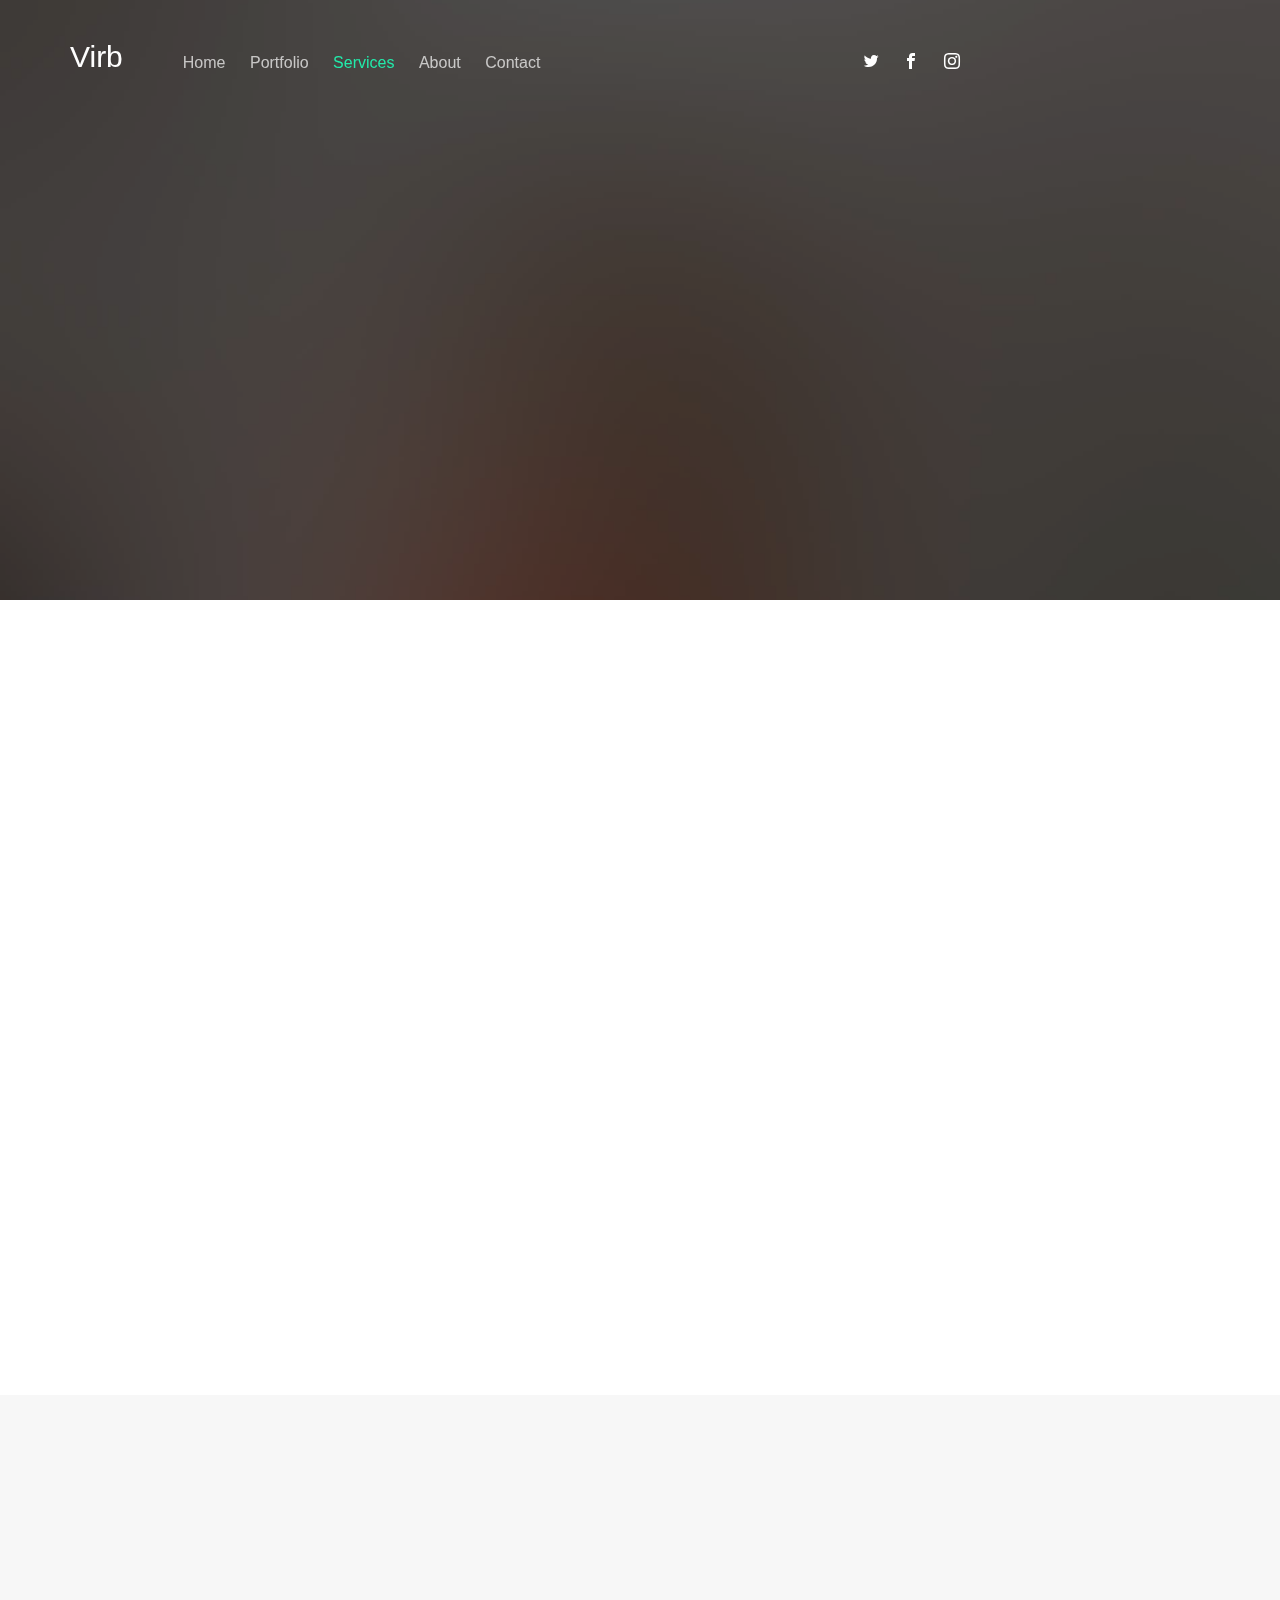
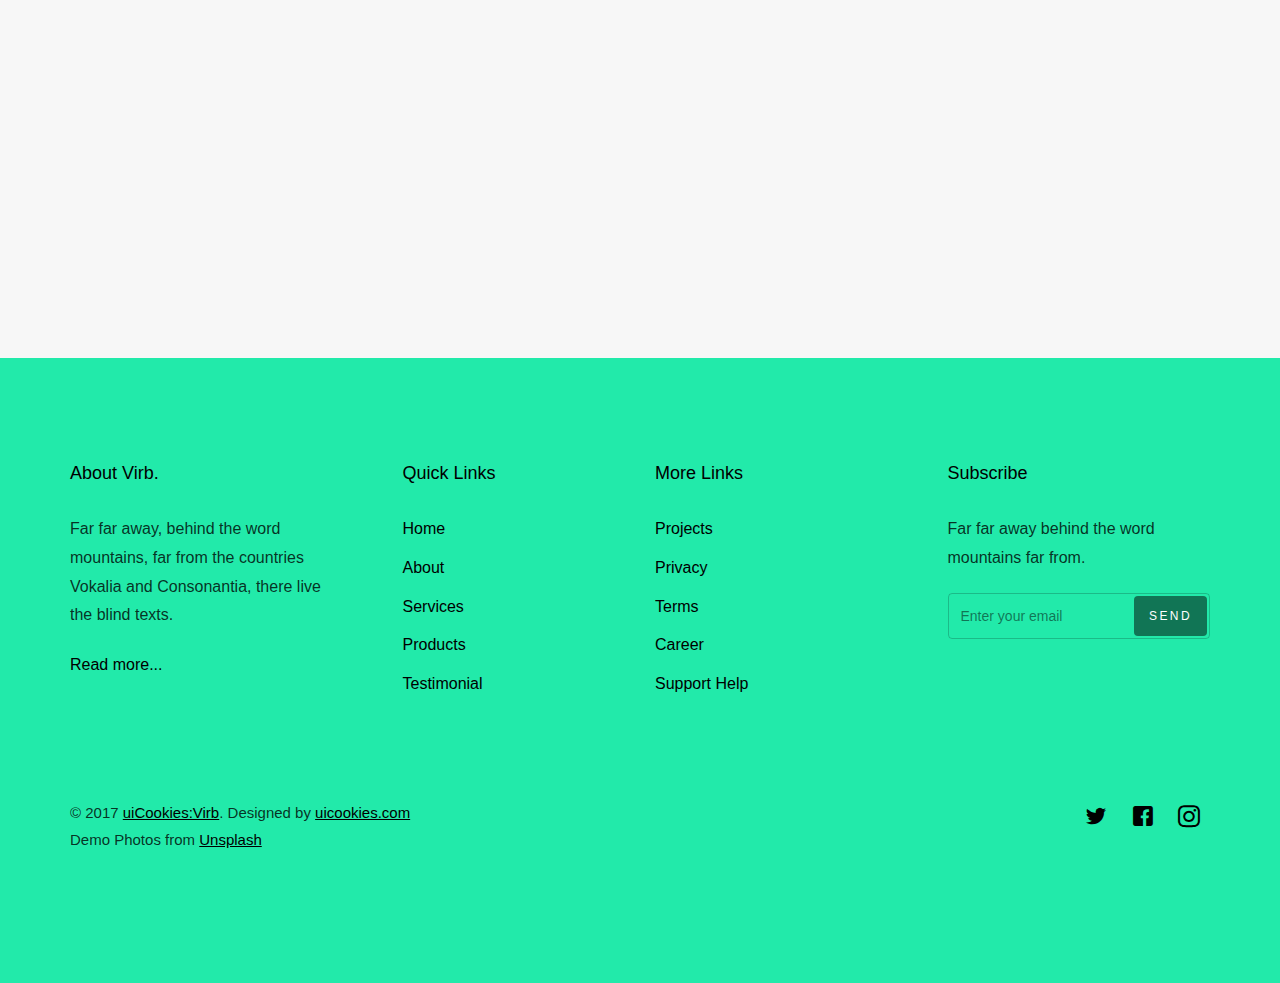
<file: services.html>
<!DOCTYPE html>
<html lang="en">
  <head>
    <meta charset="utf-8">
    <meta name="viewport" content="width=device-width, initial-scale=1">
    <title>uiCookies:Virb &mdash; Free Bootstrap Theme, Free Responsive Bootstrap Website Template</title>
    <meta name="description" content="Free Bootstrap Theme by uicookies.com">
    <meta name="keywords" content="free website templates, free bootstrap themes, free template, free bootstrap, free website template">
    
    <!-- <link href="https://fonts.googleapis.com/css?family=Open+Sans:300,400" rel="stylesheet"> -->
    <link rel="stylesheet" href="css/styles-merged.css">
    <link rel="stylesheet" href="css/style.min.css">
    <link rel="stylesheet" href="css/custom.css">

    <!--[if lt IE 9]>
      <script src="js/vendor/html5shiv.min.js"></script>
      <script src="js/vendor/respond.min.js"></script>
    <![endif]-->
  </head>
  <body>

  <!-- START: header -->
  
  <div class="probootstrap-loader"></div>

  <header role="banner" class="probootstrap-header">
    <div class="container">
        <a href="index.html" class="probootstrap-logo">Virb</a>
        
        <a href="#" class="probootstrap-burger-menu visible-xs" ><i>Menu</i></a>
        <div class="mobile-menu-overlay"></div>

        <nav role="navigation" class="probootstrap-nav hidden-xs">
          <ul class="probootstrap-main-nav">
            <li><a href="index.html">Home</a></li>
            <li><a href="projects.html">Portfolio</a></li>
            <li class="active"><a href="services.html">Services</a></li>
            <li><a href="about.html">About</a></li>
            <li><a href="contact.html">Contact</a></li>
          </ul>
          <ul class="probootstrap-right-nav hidden-xs">
            <li><a href="#"><i class="icon-twitter"></i></a></li>
            <li><a href="#"><i class="icon-facebook2"></i></a></li>
            <li><a href="#"><i class="icon-instagram2"></i></a></li>
          </ul>
          <div class="extra-text visible-xs"> 
            <a href="#" class="probootstrap-burger-menu"><i>Menu</i></a>
            <h5>Address</h5>
            <p>198 West 21th Street, Suite 721 New York NY 10016</p>
            <h5>Connect</h5>
            <ul class="social-buttons">
              <li><a href="#"><i class="icon-twitter"></i></a></li>
              <li><a href="#"><i class="icon-facebook2"></i></a></li>
              <li><a href="#"><i class="icon-instagram2"></i></a></li>
            </ul>
          </div>
        </nav>
    </div>
  </header>
  <!-- END: header -->
  <section class="probootstrap-slider flexslider">
    <ul class="slides">
      <li style="background-image: url(img/slider_2.jpg);" class="overlay2">
        <div class="container">
          <div class="row">
            <div class="col-md-12 text-center">
              <div class="slides-text probootstrap-animate" data-animate-effect="fadeIn">
                <h2>Services</h2>
                <p>Free HTML5 Template by <a href="https://uicookies.com/" target="_blank">uicookies.com</a>. Far far away, behind the word mountains, far from the countries.</p>
              </div>
            </div>
          </div>
        </div>
      </li>
    </ul>
  </section>
  <!-- END: slider  -->

  <section class="probootstrap-section">
    <div class="container">
      <div class="row">
        <div class="col-md-12 text-center section-heading probootstrap-animate">
          <h2>Our capabilities</h2>
        </div>
      </div>
      <div class="row">

        <div class="col-md-4">
          <div class="service left-icon probootstrap-animate">

            <div class="icon">
              <i class="icon-laptop3"></i>
            </div>
            <div class="text">
              <h3 class="heading">Business Strategy</h3>
              <p>Far far away, behind the word mountains, far from the countries Vokalia and Consonantia, there live the blind texts. </p>
              <p><a href="single-page.html">Learn more</a></p>
            </div>

          </div>
        </div>
        <div class="col-md-4">
          <div class="service left-icon probootstrap-animate">
            <div class="icon">
              <i class="icon-presentation"></i>
            </div>
            <div class="text">
              <h3 class="heading">Business Marketing</h3>
              <p>Far far away, behind the word mountains, far from the countries Vokalia and Consonantia, there live the blind texts. </p>
              <p><a href="single-page.html">Learn more</a></p>
            </div>
          </div>
        </div>
        <div class="col-md-4">
          <div class="service left-icon probootstrap-animate">
            <div class="icon">
              <i class="icon-wallet2"></i>
            </div>
            <div class="text">
              <h3 class="heading">Business Profit</h3>
              <p>Far far away, behind the word mountains, far from the countries Vokalia and Consonantia, there live the blind texts. </p>
              <p><a href="single-page.html">Learn more</a></p>
            </div>
          </div>
        </div>


        <div class="col-md-4">
          <div class="service left-icon probootstrap-animate">

            <div class="icon">
              <i class="icon-hourglass"></i>
            </div>
            <div class="text">
              <h3 class="heading">Fast &amp; Reliable</h3>
              <p>Far far away, behind the word mountains, far from the countries Vokalia and Consonantia, there live the blind texts. </p>
              <p><a href="single-page.html">Learn more</a></p>
            </div>

          </div>
        </div>
        <div class="col-md-4">
          <div class="service left-icon probootstrap-animate">
            <div class="icon">
              <i class="icon-shield3"></i>
            </div>
            <div class="text">
              <h3 class="heading">Business Security</h3>
              <p>Far far away, behind the word mountains, far from the countries Vokalia and Consonantia, there live the blind texts. </p>
              <p><a href="single-page.html">Learn more</a></p>
            </div>
          </div>
        </div>
        <div class="col-md-4">
          <div class="service left-icon probootstrap-animate">
            <div class="icon">
              <i class="icon-adjustments"></i>
            </div>
            <div class="text">
              <h3 class="heading">Full Customization</h3>
              <p>Far far away, behind the word mountains, far from the countries Vokalia and Consonantia, there live the blind texts. </p>
              <p><a href="single-page.html">Learn more</a></p>
            </div>
          </div>
        </div>

      </div>
    </div>
  </section>
  <!-- END section -->

  <section class="probootstrap-section probootstrap-section-lighter">
    <div class="container">
      <div class="row">
        <div class="col-md-12 text-center section-heading probootstrap-animate">
          <h2>People Says...</h2>
        </div>
      </div>
      <div class="row">
        <div class="col-md-4  probootstrap-animate">
          <div class="probootstrap-testimony">
            <blockquote>
              <p>Far far away, behind the word mountains, far from the countries Vokalia and Consonantia, there live the blind texts. Separated they live in Bookmarksgrove right at the coast of the Semantics, a large language ocean.</p>
            </blockquote>
            <div class="author">
              <img src="img/person_1.jpg" class="img-responsive" alt="Free HTML5 Bootstrap Theme by uicookies.com">
              <div>John Doe <span>Designer at uicookies.com</span></div>
            </div>
          </div>
        </div>
        <div class="col-md-4  probootstrap-animate">
          <div class="probootstrap-testimony">
            <blockquote>
              <p>Far far away, behind the word mountains, far from the countries Vokalia and Consonantia, there live the blind texts. Separated they live in Bookmarksgrove right at the coast of the Semantics, a large language ocean.</p>
            </blockquote>
            <div class="author">
              <img src="img/person_2.jpg" class="img-responsive" alt="Free HTML5 Bootstrap Theme by uicookies.com">
              <div>John Doe <span>Designer at uicookies.com</span></div>
            </div>
          </div>
        </div>
        <div class="col-md-4  probootstrap-animate">
          <div class="probootstrap-testimony">
            <blockquote>
              <p>Far far away, behind the word mountains, far from the countries Vokalia and Consonantia, there live the blind texts. Separated they live in Bookmarksgrove right at the coast of the Semantics, a large language ocean.</p>
            </blockquote>
            <div class="author">
              <img src="img/person_3.jpg" class="img-responsive" alt="Free HTML5 Bootstrap Theme by uicookies.com">
              <div>John Doe <span>Designer at uicookies.com</span></div>
            </div>
          </div>
        </div>
      </div>
    </div>
  </section>

  <!-- END section -->
  

  <footer class="probootstrap-footer probootstrap-bg">
    <div class="container">
      <div class="row mb60">
        <div class="col-md-3">
          <div class="probootstrap-footer-widget">
            <h4 class="heading">About Virb.</h4>
            <p>Far far away, behind the word mountains, far from the countries Vokalia and Consonantia, there live the blind texts. </p>
            <p><a href="#">Read more...</a></p>
          </div> 
        </div>
        <div class="col-md-3">
          <div class="probootstrap-footer-widget probootstrap-link-wrap">
            <h4 class="heading">Quick Links</h4>
            <ul class="stack-link">
              <li><a href="#">Home</a></li>
              <li><a href="#">About</a></li>
              <li><a href="#">Services</a></li>
              <li><a href="#">Products</a></li>
              <li><a href="#">Testimonial</a></li>
            </ul>
          </div>
        </div>
        <div class="col-md-3">
          <div class="probootstrap-footer-widget">
            <h4 class="heading">More Links</h4>
            <ul class="stack-link">
              <li><a href="#">Projects</a></li>
              <li><a href="#">Privacy</a></li>
              <li><a href="#">Terms</a></li>
              <li><a href="#">Career</a></li>
              <li><a href="#">Support Help</a></li>
            </ul>
          </div> 
        </div>
        <div class="col-md-3">
          <div class="probootstrap-footer-widget">
            <h4 class="heading">Subscribe</h4>
            <p>Far far away behind the word mountains far from.</p>
            <form action="#">
              <div class="form-field">
                <input type="text" class="form-control" placeholder="Enter your email">
                <button class="btn btn-subscribe">Send</button>
              </div>
            </form>
          </div>
        </div>
      </div>
      <div class="row copyright">
        <div class="col-md-6">
          <div class="probootstrap-footer-widget">
            <p>&copy; 2017 <a href="https://uicookies.com/">uiCookies:Virb</a>. Designed by <a href="https://uicookies.com/">uicookies.com</a> <br> Demo Photos from <a href="https://unsplash.com/">Unsplash</a></p>
          </div>
        </div>
        <div class="col-md-6">
          <div class="probootstrap-footer-widget right">
            <ul class="probootstrap-social">
              <li><a href="#"><i class="icon-twitter"></i></a></li>
              <li><a href="#"><i class="icon-facebook"></i></a></li>
              <li><a href="#"><i class="icon-instagram2"></i></a></li>
            </ul>
          </div>
        </div>
      </div>
    </div>
  </footer>

  <div class="gototop js-top">
    <a href="#" class="js-gotop"><i class="icon-chevron-thin-up"></i></a>
  </div>
  

  <script src="js/scripts.min.js"></script>
  <script src="js/main.min.js"></script>
  <script src="js/custom.js"></script>

  </body>
</html>
</file>
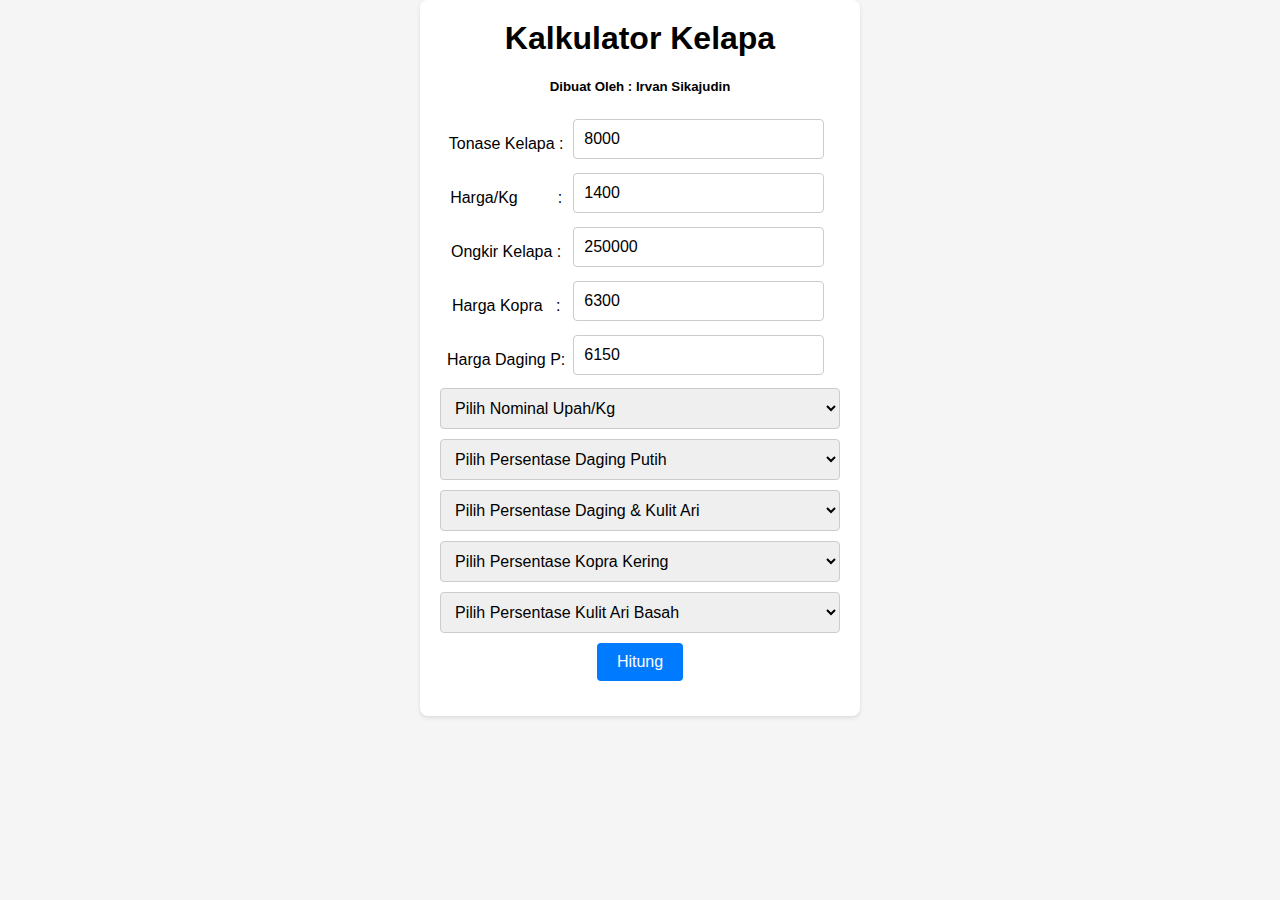
<file: webcalc5.html>
<!DOCTYPE html>
<html lang="en">
<head>
<meta charset="UTF-8">
<meta name="viewport" content="width=device-width, initial-scale=1.0">
<title>Kalkulator Kelapa</title>
<style>
  body {
    font-family: Arial, sans-serif;
    background-color: #f5f5f5;
    display: flex;
    /* align-items: center; */
	align-items: flex-start;
    justify-content: center;
    height: 100vh;
    margin: 0;
  }
  .calculator {
    background-color: #fff;
    border-radius: 8px;
    box-shadow: 0 2px 4px rgba(0, 0, 0, 0.1);
    padding: 20px;
    width: 400px;
    text-align: center;
  }
  h1 {
    margin-top: 0;
  }
  input, select {
    width: 100%;
    padding: 10px;
    margin-bottom: 10px;
    border: 1px solid #ccc;
    border-radius: 4px;
    font-size: 16px;
  }
  button {
    padding: 10px 20px;
    background-color: #007bff;
    color: #fff;
    border: none;
    border-radius: 4px;
    cursor: pointer;
    font-size: 16px;
    transition: background-color 0.3s;
  }
  button:hover {
    background-color: #0056b3;
  }
  #results {
    font-size: 18px;
    margin-top: 15px;
    text-align: left;
  }
    input#input1, #input2, #input3, #input9 {
    width: 100%;
}
select:invalid { color: gray; }
}
</style>
</head>
<body>
<div class="calculator">
  <h1>Kalkulator Kelapa</h1>
  <h5>Dibuat Oleh : Irvan Sikajudin</h5>
  <form id="calculatorForm">
    <table>
	<tr><th><td>Tonase Kelapa : </td><th></th><td><input type="number" id="input1" value="8000"></td></th></tr>
    <tr><th><td>Harga/Kg &nbsp;&nbsp;&nbsp;&nbsp;&nbsp;&nbsp;&nbsp;&nbsp;: </td><th></th><td><input type="number" id="input2" value="1400"></td></th></tr>
    <tr><th><td>Ongkir Kelapa : </td><th></th><td><input type="number" id="input3" value="250000"></td></th></tr>
	<tr><th><td>Harga Kopra &nbsp;&nbsp;: </td><th></th><td><input type="number" id="input9" value="6300"></td></th></tr>
	<tr><th><td>Harga Daging P:			  </td><th></th><td><input type="number" id="input10" value="6150"></td></th></tr>
	</table>
    <select id="input4">
      <option value="0" disabled selected>Pilih Nominal Upah/Kg</option>
	  <option value="0">0</option>
	  <option value="200">200</option>
	  <option value="300">300</option>
      <option value="400">400</option>
	  <option value="500">500</option>
      <option value="600">600</option>
	  <option value="800">800</option>
      <!-- Tambahkan opsi lainnya sesuai kebutuhan -->
    </select>
    <select id="input5">
      <option value="0" disabled selected>Pilih Persentase Daging Putih</option>
	  <option value="0">0%</option>
      <option value="0.32">32%</option>
      <option value="0.325">32,5%</option>
      <!-- Tambahkan opsi lainnya sesuai kebutuhan -->
    </select>
    <select id="input6">
      <option value="0" disabled selected>Pilih Persentase Daging & Kulit Ari</option>
	  <option value="0">0%</option>
      <option value="0.38">38%</option>
      <option value="0.3885">38,85%</option>
      <!-- Tambahkan opsi lainnya sesuai kebutuhan -->
    </select>
    <select id="input7">
      <option value="0" disabled selected>Pilih Persentase Kopra Kering</option>
	  <option value="0">0%</option>
	  <option value="0.228">22,8%</option>
      <option value="0.26">26%</option>
      <option value="0.26418">26,418%</option>
      <!-- Tambahkan opsi lainnya sesuai kebutuhan -->
    </select>
    <select id="input8">
      <option value="0" disabled selected>Pilih Persentase Kulit Ari Basah</option>
      <option value="0">0%</option>
      <option value="0.057">5.7%</option>
      <!-- Tambahkan opsi lainnya sesuai kebutuhan -->
    </select>

    <button type="button" onclick="calculate()">Hitung</button>
  </form>
  <div id="results"></div>
</div>
<script>
  function calculate() {
    var input1 = parseFloat(document.getElementById("input1").value);
    var input2 = parseFloat(document.getElementById("input2").value);
    var input3 = parseFloat(document.getElementById("input3").value);
    var input4 = parseFloat(document.getElementById("input4").value);
    var input5 = parseFloat(document.getElementById("input5").value);
    var input6 = parseFloat(document.getElementById("input6").value);
    var input7 = parseFloat(document.getElementById("input7").value);
    var input8 = parseFloat(document.getElementById("input8").value);
    var input9 = parseFloat(document.getElementById("input9").value);
    
    var result1 = input1 * input2
    var result2 = input1 * input5;
    var result3 = input1 * input6;
    var result4 = input1 * input7;
    var result5 = input1 * input8;
    var result6 = result2 * input4;
	var result7 = result3 * input4;
	
	var result11 = (input1 * input2).toLocaleString('id-ID', { style: 'currency', currency: 'IDR' });
	var result66 = (result2 * input4).toLocaleString('id-ID', { style: 'currency', currency: 'IDR' });
	var result77 = (result3 * input4).toLocaleString('id-ID', { style: 'currency', currency: 'IDR' });
	var input33 = (input3).toLocaleString('id-ID', { style: 'currency', currency: 'IDR' });
	var input44 = (input4).toLocaleString('id-ID', { style: 'currency', currency: 'IDR' });
	var kk = (result4*input9).toLocaleString('id-ID', { style: 'currency', currency: 'IDR' });
	var dp = result2
	var tm = (result1 + input3 + (result3*input4)).toLocaleString('id-ID', { style: 'currency', currency: 'IDR' });
	var lbkdk = ((result4*input9)- (result1 + input3 + (result3*input4))).toLocaleString('id-ID', { style: 'currency', currency: 'IDR' });
	var lrdp  = ((result2*input10)-(result1 + input3 + (result2*input4))).toLocaleString('id-ID', { style: 'currency', currency: 'IDR' });
	

    
    var results = `
      Modal Beli Kelapa	: ${result11}<br>
      Daging Kelapa Putih: ${result2} Kg <br>
      Daging Kelapa : ${result3} Kg <br>
      Kopra Kering : ${result4} Kg <br>
      Kulit Ari Basah : ${result5} Kg <br><br>
	  Upah/Kg: ${input44}<br>
      Upah dari DKP: ${result66}<br>
	  Upah dari DK: ${result77}<br>
	  Ongkir : ${input33}<br><br>
	  Total Modal : ${tm} <br>
	  Penjualan Kopra Kering : ${kk} <br>
	  Laba-rugi Kopra DK : ${lbkdk}

    `;
    
    document.getElementById("results").innerHTML = results;
  }
</script>
</body>
</html>
</file>
<file: css/custom.css>
/* Your custom css code goes here */
</file>
<file: css/style.min.css>
/*!==============================
 * Theme Name: Virb
 * Theme URL: https://probootstrap.com/virb-free-html5-multi-purpose-website-template
 * Version: 1.0
 * Author: ProBootstrap.com
 * Author URL: https://probootstrap.com
 * License: Released for free under the Creative Commons Attribution 3.0 license (probootstrap.com/license)
 */.probootstrap-logo,body{font-family:"Open Sans",sans-serif}@font-face{font-family:icomoon;src:url(../fonts/icomoon/icomoon.eot?1z9v6x);src:url(../fonts/icomoon/icomoon.eot?1z9v6x#iefix) format("embedded-opentype"),url(../fonts/icomoon/icomoon.ttf?1z9v6x) format("truetype"),url(../fonts/icomoon/icomoon.woff?1z9v6x) format("woff"),url(../fonts/icomoon/icomoon.svg?1z9v6x#icomoon) format("svg");font-weight:400;font-style:normal}html{overflow-x:hidden;font-size:1em}body{background:#fff;font-size:16px;line-height:1.8;color:rgba(0,0,0,.8);font-weight:300}::selection{background:#000;color:#fff}::-moz-selection{background:#000;color:#fff}.page-title h1,.probootstrap-card .probootstrap-card-text .probootstrap-card-heading,.probootstrap-panel .panel .panel-title,.section-heading h2,.service .heading,.service.left-icon h3,h1,h2,h3,h4{margin:1.414em 0 .5em;line-height:1.2;font-weight:300}.page-title h1,h1{margin-top:2;font-size:1.602em}.section-heading h2,h2{font-size:1.424em}.probootstrap-card .probootstrap-card-text .probootstrap-card-heading,.service .heading,.service.left-icon h3,h3{font-size:1.266em}.probootstrap-panel .panel .panel-title,h4{font-size:1.125em}.font_small,small{font-size:.889em}figure,ol,p,ul{margin-bottom:1.3em}a{-webkit-transition:.3s all;transition:.3s all;color:#22eaaa}a:focus,a:hover{color:#22eaaa;text-decoration:underline}a.hover-reverse{color:#fff}a.hover-reverse:active,a.hover-reverse:focus,a.hover-reverse:hover{color:#22eaaa;text-decoration:none}.probootstrap-header{padding-top:30px;padding-bottom:30px;width:100%;z-index:12;position:absolute;top:0}.probootstrap-logo{float:left;color:#fff;padding-left:0;font-size:30px;display:block;font-weight:100}.probootstrap-logo:active,.probootstrap-logo:focus,.probootstrap-logo:hover{color:#fff;text-decoration:none}@media screen and (max-width:768px){.probootstrap-logo{padding-left:0}}.probootstrap-nav{   margin-left: 50px;
    margin-top: 16px;
    text-align: left;
    float: left;
    width: calc(80% - 115px);
    position: relative;
	}
.probootstrap-mobile-menu-active .probootstrap-nav{margin-top:0;text-align:left;position:fixed;display:block!important;overflow-y:auto;top:0;right:0;bottom:0;z-index:1100;height:100vh;width:300px;background:#000;padding:40px;-webkit-transition:.3s all ease-out;transition:.3s all ease-out;-webkit-transform:translateX(300px);transform:translateX(300px)}.probootstrap-mobile-menu-active .probootstrap-nav .extra-text{display:block;float:left;clear:both;margin-top:30px;color:#fff}.probootstrap-mobile-menu-active .probootstrap-nav .extra-text .social-buttons{padding:0;margin:0 0 20px}.probootstrap-mobile-menu-active .probootstrap-nav .extra-text .social-buttons li{display:inline-block;zoom:1;padding:0;margin:0}.probootstrap-mobile-menu-active .probootstrap-nav .extra-text .social-buttons li a{color:#fff;padding:10px}.probootstrap-mobile-menu-active .probootstrap-nav .extra-text .social-buttons li:first-child a{padding-left:0}.probootstrap-mobile-menu-active .probootstrap-nav .extra-text h5{text-transform:uppercase;font-size:12px;font-weight:700;letter-spacing:.1em;color:rgba(255,255,255,.5)}.probootstrap-mobile-menu-active.show .probootstrap-nav{-webkit-transform:translateX(0);transform:translateX(0)}.probootstrap-main-nav{margin:0;padding:0}.probootstrap-mobile-menu-active .probootstrap-main-nav{float:left;margin-top:40px;width:100%}.probootstrap-main-nav li{margin:0;padding:0 10px;list-style:none;display:inline;font-size:18px}.probootstrap-mobile-menu-active .probootstrap-main-nav li{margin-bottom:10px;padding-left:0;padding-right:0;display:block}.probootstrap-main-nav li a{font-weight:400;padding:10px 0;color:rgba(255,255,255,.7);font-size:16px;text-decoration:none}.probootstrap-main-nav li a:hover,.probootstrap-mobile-menu-active .probootstrap-main-nav li a:hover,.probootstrap-mobile-menu-active.show .probootstrap-main-nav li a{color:#fff}.probootstrap-mobile-menu-active .probootstrap-main-nav li a{margin-bottom:10px;padding:5px 0;display:block;border-bottom:none!important}.probootstrap-main-nav li.probootstrap-cta{margin-left:20px}.probootstrap-main-nav li.probootstrap-cta a{border:2px solid #fff;padding-right:20px;padding-left:20px;border-radius:4px}.probootstrap-main-nav li.probootstrap-cta a:hover{background:#fff;color:#22eaaa}.probootstrap-mobile-menu-active .probootstrap-main-nav li.probootstrap-cta{margin-left:0;margin-top:20px}.probootstrap-mobile-menu-active .probootstrap-main-nav li.probootstrap-cta a{padding-top:2px;padding-bottom:2px}.probootstrap-main-nav li.active a{color:#22eaaa}.probootstrap-main-nav li.active a:hover{color:#fff}.probootstrap-mobile-menu-active .probootstrap-main-nav li.active a{color:#22eaaa}.mobile-menu-overlay{z-index:1099;position:fixed;top:0;bottom:0;left:0;right:0;width:100vw;height:100vh;background:rgba(0,0,0,.7);opacity:0;visibility:hidden;-webkit-transition:.3s all ease-out;transition:.3s all ease-out}.probootstrap-hover-overlay:before,.probootstrap-hover-overlay:hover:before,.probootstrap-mobile-menu-active.show .mobile-menu-overlay{opacity:1;visibility:visible}.probootstrap-right-nav{position:absolute;top:3px;right:0;margin:0;padding:0;text-align:right!important}.probootstrap-right-nav li{padding:0;margin:0;display:inline-block;zoom:1;list-style:none}.probootstrap-right-nav li a{padding:0 10px;color:#fff}.probootstrap-right-nav li a:hover{text-decoration:none!important;color:#22eaaa}.probootstrap-burger-menu{display:inline-block;width:18px;height:18px;cursor:pointer;text-decoration:none}.probootstrap-burger-menu i{position:relative;display:inline-block;width:18px;height:2px;color:#fff;font:700 14px/.4 Helvetica,arial;text-transform:uppercase;text-indent:-55px;background:#fff;-webkit-transition:all .2s ease-out;transition:all .2s ease-out}.probootstrap-burger-menu i::after,.probootstrap-burger-menu i::before{content:'';width:18px;height:2px;background:#fff;position:absolute;left:0;-webkit-transition:all .2s ease-out;transition:all .2s ease-out}.probootstrap-burger-menu i::before{top:-7px}.probootstrap-burger-menu i::after{bottom:-7px}.probootstrap-burger-menu:hover i::before{top:-10px}.probootstrap-burger-menu:hover i::after{bottom:-10px}.probootstrap-burger-menu.active i{background:0 0}.probootstrap-burger-menu.active i::before{top:0;-webkit-transform:rotateZ(45deg);transform:rotateZ(45deg)}.probootstrap-burger-menu.active i::after{bottom:0;-webkit-transform:rotateZ(-45deg);transform:rotateZ(-45deg)}.probootstrap-mobile-menu-active.show .probootstrap-burger-menu i{color:#fff;background:#000}.probootstrap-mobile-menu-active.show .probootstrap-burger-menu i::after,.probootstrap-mobile-menu-active.show .probootstrap-burger-menu i::before{background:#fff}.probootstrap-burger-menu{position:absolute;top:47px;right:20px}.btn{border:none;border-radius:4px;text-transform:uppercase;letter-spacing:.1em;-webkit-transition:.3s all ease-in;transition:.3s all ease-in;padding:10px}.btn.btn-sm{font-size:13px;padding:5px 20px}.btn.btn-lg{line-height:1.5;padding-top:20px;padding-bottom:20px}.btn.btn-primary{border:2px solid #22eaaa;background:#22eaaa;color:#fff}.btn.btn-primary:active,.btn.btn-primary:focus,.btn.btn-primary:hover{background:#39ecb3;color:#fff;border:2px solid #39ecb3}.btn.btn-primary:active,.btn.btn-primary:focus{outline:0;border:2px solid #39ecb3}.btn.btn-ghost{background:0 0;border:2px solid #22eaaa;color:#22eaaa}.btn.btn-ghost:hover{background:#22eaaa;color:#fff;border:2px solid #22eaaa}.btn.btn-ghost:active,.btn.btn-ghost:focus{outline:0;background:0 0;color:#22eaaa;border:2px solid #22eaaa}.btn.btn-ghost.btn-ghost-white{background:0 0;border:2px solid #fff;color:#fff}.btn.btn-ghost.btn-ghost-white:hover{background:#fff;color:#22eaaa}.btn.btn-ghost.btn-ghost-white:active,.btn.btn-ghost.btn-ghost-white:focus{outline:0;background:#fff;color:#22eaaa;border:2px solid #fff}.btn.btn-black,.btn.btn-black:active,.btn.btn-black:focus,.btn.btn-black:hover{background:#000;border:1px solid #000;color:#fff}.btn.btn-black:active,.btn.btn-black:focus{outline:0}.probootstrap-section{padding:4em 0 2em;position:relative;z-index:2}.probootstrap-section .overlap{margin-top:-190px}.probootstrap-section.probootstrap-section-sm{padding:3em 0}.probootstrap-section.probootstrap-border-top{border-top:1px solid rgba(0,0,0,.1)}.probootstrap-section.probootstrap-border-bottom{border-bottom:1px solid rgba(0,0,0,.1)}.probootstrap-section>.container.probootstrap-border-top{padding-top:50px;border-top:1px solid rgba(0,0,0,.1)}.probootstrap-section.probootstrap-section-colored,.probootstrap-section.probootstrap-section-dark{background:#ddf0f3;background:-webkit-gradient(linear,left top,right top,from(#ddf0f3),to(#22eaaa));background:linear-gradient(to right,#ddf0f3 0,#22eaaa 100%);filter:progid:DXImageTransform.Microsoft.gradient( startColorstr=$firstcolor, endColorstr=$secondcolor, GradientType=1 )}.probootstrap-section.probootstrap-section-colored .section-heading h2,.probootstrap-section.probootstrap-section-dark .section-heading h2{color:#fff}.probootstrap-section.probootstrap-section-colored .section-heading p,.probootstrap-section.probootstrap-section-dark .section-heading p{color:rgba(255,255,255,.6)}.probootstrap-section.probootstrap-section-colored .heading-with-icon,.probootstrap-section.probootstrap-section-colored .heading-with-icon i,.probootstrap-section.probootstrap-section-dark .heading-with-icon,.probootstrap-section.probootstrap-section-dark .heading-with-icon i{color:#22eaaa}.probootstrap-section.probootstrap-section-colored p,.probootstrap-section.probootstrap-section-dark .section-heading h2,.probootstrap-section.probootstrap-section-dark p{color:#fff}.probootstrap-section.probootstrap-section-dark{background:#222;color:#fff}.probootstrap-section.probootstrap-section-dark .section-heading p,.probootstrap-section.probootstrap-section-dark p{color:rgba(255,255,255,.6)}.probootstrap-section.probootstrap-section-lighter{background:#f7f7f7}@media screen and (max-width:768px){.probootstrap-section{padding:0em 0}}.probootstrap-section.probootstrap-bg{background-size:cover;background-repeat:no-repeat;background-attachment:fixed;padding:8em 0}.probootstrap-section.probootstrap-bg:before{position:absolute;content:"";background:rgba(0,0,0,.6);top:0;left:0;right:0;bottom:0;z-index:-1}.probootstrap-section.probootstrap-bg .heading{margin-top:0;margin-bottom:10px;color:#fff;font-family:"Open Sans",sans-serif;font-size:30px;line-height:30px}.probootstrap-cta :last-child,.probootstrap-panel .panel .panel-body :last-child{margin-bottom:0}.probootstrap-section.probootstrap-bg .sub-heading{font-size:20px;line-height:1.5;color:rgba(255,255,255,.7)}.probootstrap-section.probootstrap-bg .container{position:relative;z-index:2}.probootstrap-cta{border-top:2px solid rgba(255,255,255,.1);border-bottom:2px solid rgba(255,255,255,.1);padding:50px 0;float:left;width:100%}.probootstrap-cta h2{margin-top:0;margin-bottom:0;text-transform:uppercase}.probootstrap-relative{position:relative}.probootstrap-owl-navigation{margin:0;padding:0}.probootstrap-owl-navigation.absolute{position:absolute;top:2px}@media screen and (max-width:768px){.probootstrap-owl-navigation.absolute{position:relative;margin-bottom:40px}}.probootstrap-owl-navigation.absolute.right{right:10px}.probootstrap-owl-navigation.absolute.left{left:0}.probootstrap-owl-navigation li{display:inline-block;list-style:none;margin:0;padding:0}.probootstrap-owl-navigation li a{font-size:30px;padding:0;color:#ccc}.probootstrap-owl-navigation li a:hover{color:#333}.probootstrap-footer-widget{float:left;width:100%;margin-bottom:30px}.probootstrap-footer-widget .heading{font-size:18px;margin-bottom:30px;font-weight:300}.probootstrap-footer-widget.right{text-align:right}.probootstrap-footer{padding:3em 0}@media screen and (max-width:768px){.probootstrap-footer-widget.right{text-align:left}.probootstrap-footer{padding:3em 0}}.probootstrap-footer.probootstrap-bg{background-size:cover;background-repeat:no-repeat;background-attachment:fixed;padding:5em 0;position:relative}.probootstrap-footer.probootstrap-bg a{text-decoration:none;color:#000}.probootstrap-footer.probootstrap-bg a:hover{color:#000;text-decoration:underline!important}.probootstrap-card .probootstrap-card-text .probootstrap-footer.probootstrap-bg .probootstrap-card-heading,.probootstrap-footer.probootstrap-bg .probootstrap-card .probootstrap-card-text .probootstrap-card-heading,.probootstrap-footer.probootstrap-bg .probootstrap-panel .panel .panel-title,.probootstrap-footer.probootstrap-bg .service .heading,.probootstrap-footer.probootstrap-bg h2,.probootstrap-footer.probootstrap-bg h3,.probootstrap-footer.probootstrap-bg h4,.probootstrap-panel .panel .probootstrap-footer.probootstrap-bg .panel-title,.service .probootstrap-footer.probootstrap-bg .heading{color:#000}.probootstrap-footer.probootstrap-bg:before{position:absolute;content:"";background:#22eaaa;top:0;left:0;right:0;bottom:0;z-index:1}.probootstrap-footer>.container{position:relative;z-index:2}.probootstrap-footer form .form-control{border:1px solid rgba(0,0,0,.2);background:0 0;-webkit-box-shadow:none;box-shadow:none;height:46px;color:#000;-webkit-transition:.3s all ease-in;transition:.3s all ease-in}.probootstrap-footer form .form-control:active,.probootstrap-footer form .form-control:focus{outline:0;border:1px solid #000}.probootstrap-footer form .form-control::-webkit-input-placeholder{color:rgba(0,0,0,.5)}.probootstrap-footer form .form-control::-moz-placeholder{color:rgba(0,0,0,.5)}.probootstrap-footer form .form-control:-ms-input-placeholder{color:rgba(0,0,0,.5)}.probootstrap-footer form .form-control:-moz-placeholder{color:rgba(0,0,0,.5)}.probootstrap-footer form .form-field{position:relative}.probootstrap-footer form .btn.btn-subscribe{height:40px;line-height:0;font-size:12px;font-weight:400;text-transform:uppercase;letter-spacing:.2em;border-radius:4px;border:none;position:absolute;top:3px;right:3px;padding-left:15px;padding-right:15px;background:rgba(0,0,0,.5);color:#fff}.probootstrap-footer form .btn.btn-subscribe:active,.probootstrap-footer form .btn.btn-subscribe:focus,.probootstrap-footer form .btn.btn-subscribe:hover{color:#fff;background:#000}.probootstrap-footer .copyright p{font-size:15px}.probootstrap-footer .copyright a{text-decoration:underline}.probootstrap-footer .probootstrap-social a,.probootstrap-footer .probootstrap-social a:hover{text-decoration:none!important}.probootstrap-link-wrap{padding-left:40px}@media screen and (max-width:970px){.probootstrap-link-wrap{padding-left:0}}.stack-link{padding:0;margin:0;display:block}.stack-link li{list-style:none;padding:0;margin:0 0 10px}.stack-link small{font-size:12px;color:rgba(255,255,255,.2)}.stack-link a:hover small{color:#fff}.probootstrap-sidebar{padding-left:40px}@media screen and (max-width:992px){.probootstrap-sidebar{padding-left:15px}}.section-heading{margin-bottom:50px}.section-heading h2{font-weight:300;text-transform:uppercase;font-family:"Open Sans",sans-serif}.lead{font-size:1.125em;line-height:1.65}figure{margin-bottom:30px}figure figcaption{margin-top:20px;display:block;color:rgba(0,0,0,.3);font-size:14px;font-style:italic;-webkit-transition:.3s all ease;transition:.3s all ease}figure:focus figcaption,figure:hover figcaption{color:rgba(0,0,0,.9)}.probootstrap-panel .panel{background:0 0;border:none;margin-bottom:0!important;margin-top:0!important;-webkit-box-shadow:none;box-shadow:none}.probootstrap-panel .panel .panel-title{margin:0!important;padding:0!important}.probootstrap-panel .panel .panel-heading{background:0 0;border-bottom:1px solid rgba(0,0,0,.1)}.probootstrap-panel .panel .panel-heading a{padding-top:10px!important;padding-bottom:15px!important;display:block;color:rgba(0,0,0,.5);position:relative}.probootstrap-panel .panel .panel-heading a:after,.probootstrap-panel .panel .panel-heading a[aria-expanded=true]:after{font-family:icomoon;speak:none;font-style:normal;font-weight:400;font-variant:normal;text-transform:none;line-height:1;-webkit-font-smoothing:antialiased;-moz-osx-font-smoothing:grayscale;position:absolute;top:50%;right:0}.probootstrap-panel .panel .panel-heading a:after{content:"\e9f7";-webkit-transform:translateY(-50%);transform:translateY(-50%)}.probootstrap-panel .panel .panel-heading a:hover{color:#000}.probootstrap-panel .panel .panel-heading a[aria-expanded=true]{color:#22eaaa}.probootstrap-panel .panel .panel-heading a[aria-expanded=true]:after{content:"\e9e3";-webkit-transform:translateY(-50%);transform:translateY(-50%)}.probootstrap-panel .panel .panel-body{border:none!important}.probootstrap-video{position:relative}.probootstrap-video .probootstrap-video-play{position:absolute;top:0;left:0;right:0;bottom:0;z-index:10;background:rgba(0,0,0,.7)}.probootstrap-video .probootstrap-video-play>span{position:absolute;width:60px;height:60px;display:block;border-radius:50%;top:50%;left:50%;font-size:40px;color:rgba(255,255,255,.9);margin-left:-30px;margin-top:-30px;-webkit-transition:.3s all ease;transition:.3s all ease;border:1px solid rgba(255,255,255,.2)}.probootstrap-video .probootstrap-video-play>span i{margin:0;padding:0;top:50%;left:55%;position:absolute;-webkit-transform:translateX(-50%) translateY(-50%);transform:translateX(-50%) translateY(-50%)}.probootstrap-video .probootstrap-video-play:hover span{border:1px solid #fff;-webkit-transform:scale(1.5);transform:scale(1.5)}.probootstrap-video .probootstrap-video-play:hover span i{color:#fff}.probootstrap-video .probootstrap-video-play:active,.probootstrap-video .probootstrap-video-play:focus{outline:0}.slides-text{z-index:99;position:relative;padding-top:90px;max-width:720px;margin:0 auto}.slides-text h2{font-weight:100;font-size:50px;color:#fff}@media screen and (max-width:768px){.slides-text h2{font-size:30px}}.slides-text p{font-size:18px}@media screen and (max-width:768px){.slides-text p{font-size:16px}}@media screen and (max-width:480px){.slides-text{padding-top:126px}}.probootstrap-card{margin-bottom:30px;float:left;width:100%}.probootstrap-card .category{color:#ccc}.probootstrap-card .probootstrap-card-media{overflow:hidden}.probootstrap-card .probootstrap-card-media.icon{font-size:30px}.probootstrap-card .probootstrap-card-media.svg-sm .svg{height:80px;margin-bottom:0}.probootstrap-card .probootstrap-card-media.colored .svg{fill:#22eaaa}.probootstrap-card .probootstrap-card-text{padding:20px}.probootstrap-card .probootstrap-card-text .probootstrap-card-heading{margin-top:0;margin-bottom:20px}.probootstrap-card .probootstrap-card-text p:last-child{margin-bottom:0}.probootstrap-card.probootstrap-person{margin-bottom:30px}.probootstrap-card.probootstrap-person h2{color:#fff!important}.probootstrap-card.probootstrap-person .probootstrap-card-media{padding-top:30px}.probootstrap-card.probootstrap-person .probootstrap-card-media img{height:200px;margin:0 auto;border-radius:50%}.probootstrap-card.probootstrap-person small{color:rgba(0,0,0,.3);font-weight:400}.probootstrap-card.with-hover .probootstrap-card-media img{-webkit-transition:.3s all ease;transition:.3s all ease}.probootstrap-card.with-hover .probootstrap-card-text{-webkit-transition:.2s all ease-in;transition:.2s all ease-in;position:relative}.probootstrap-card.with-hover .probootstrap-card-text:before{height:0;z-index:-1;content:"";position:absolute;top:0;left:0;width:100%;background:#22eaaa;-webkit-transition:.2s all ease-out;transition:.2s all ease-out}.probootstrap-card.with-hover:hover .probootstrap-card-media{position:relative;overflow:hidden}.probootstrap-card.with-hover:hover .probootstrap-card-media img{-webkit-transform:scale(1.1);transform:scale(1.1)}.probootstrap-card.with-hover:hover .probootstrap-card-text{color:#fff}.probootstrap-card.with-hover:hover .probootstrap-card-text:before{height:100%}.probootstrap-card.with-hover:hover .probootstrap-card-text .category{color:rgba(255,255,255,.8)}.probootstrap-card.with-hover:hover .probootstrap-card-text a{color:#fff}.page-title{margin-top:120px;margin-bottom:50px;text-align:left;float:left;width:100%}.page-title h1{text-transform:uppercase;color:#000;font-weight:300}.probootstrap-home-search{padding:30px;background:rgba(0,0,0,.85);margin-top:300px;color:#fff;text-align:center;float:left;width:100%;border-radius:4px;-webkit-box-shadow:0 6px 68px -6px rgba(0,0,0,.7);box-shadow:0 6px 68px -6px rgba(0,0,0,.7)}@media screen and (max-width:768px){.probootstrap-home-search{margin-top:100px}}.probootstrap-home-search form{float:left;width:100%;margin-bottom:20px}.probootstrap-home-search a{color:rgba(255,255,255,.7);text-decoration:underline}.probootstrap-home-search a:hover{color:#fff}.probootstrap-home-search .heading{font-size:24px;color:#fff;margin-top:0;margin-bottom:10px;font-weight:300}.probootstrap-home-search .probootstrap-field-group .probootstrap-fields{width:calc(100% - 200px);text-align:left;float:left}@media screen and (max-width:768px){.probootstrap-home-search .probootstrap-field-group .probootstrap-fields{width:100%}}.probootstrap-home-search .probootstrap-field-group .probootstrap-fields input,.probootstrap-home-search .probootstrap-field-group .probootstrap-fields select{border-radius:0;-webkit-appearance:none;-moz-appearance:none;appearance:none;height:50px;font-size:16px;-webkit-box-shadow:none;box-shadow:none;border:none;width:100%}.probootstrap-home-search .probootstrap-field-group .probootstrap-fields input:active,.probootstrap-home-search .probootstrap-field-group .probootstrap-fields input:focus,.probootstrap-home-search .probootstrap-field-group .probootstrap-fields select:active,.probootstrap-home-search .probootstrap-field-group .probootstrap-fields select:focus{-webkit-box-shadow:none;box-shadow:none;outline:0!important}.probootstrap-home-search .probootstrap-field-group .probootstrap-fields .search-category,.probootstrap-home-search .probootstrap-field-group .probootstrap-fields .search-field{position:relative}.probootstrap-home-search .probootstrap-field-group .probootstrap-fields .search-category i,.probootstrap-home-search .probootstrap-field-group .probootstrap-fields .search-field i{position:absolute;color:rgba(0,0,0,.3);top:50%;-webkit-transform:translateY(-50%);transform:translateY(-50%)}.probootstrap-home-search .probootstrap-field-group .probootstrap-fields .search-field{float:left;width:60%}@media screen and (max-width:768px){.probootstrap-home-search .probootstrap-field-group .probootstrap-fields .search-field{width:100%;border-bottom:1px solid #f1f1f1}}.probootstrap-home-search .probootstrap-field-group .probootstrap-fields .search-field i{left:10px}.probootstrap-home-search .probootstrap-field-group .probootstrap-fields .search-field input{padding-left:40px}.probootstrap-home-search .probootstrap-field-group .probootstrap-fields .search-category{width:40%;float:left;position:relative}@media screen and (max-width:768px){.probootstrap-home-search .probootstrap-field-group .probootstrap-fields .search-category{width:100%}}.probootstrap-home-search .probootstrap-field-group .probootstrap-fields .search-category i{right:10px}.probootstrap-home-search .probootstrap-field-group .probootstrap-fields .search-category:before{content:"";position:absolute;top:7px;bottom:7px;left:0;width:1px;background:rgba(0,0,0,.1)}#map,.probootstrap-cart a,.t2{position:relative}.probootstrap-home-search .probootstrap-field-group .btn{border-radius:0;height:50px;width:200px;float:right;padding:0}.t2{top:2px}.image-popup{margin-bottom:30px;float:left;width:100%}#map{width:100%;height:500px}@media screen and (max-width:768px){.probootstrap-home-search .probootstrap-field-group .btn{width:100%}#map{height:200px}}.probootstrap-cart a .number{letter-spacing:0;position:absolute;top:0;left:10px;display:inline-block;width:25px;font-size:12px;height:25px;margin-top:-5px;line-height:25px;text-align:center;border-radius:50%;background:#22eaaa;color:#fff}.media-item,.product-item{-webkit-box-shadow:0 6px 68px -6px rgba(0,0,0,.09);box-shadow:0 6px 68px -6px rgba(0,0,0,.09);background:#fff;margin-bottom:30px;border-radius:7px;overflow:hidden}.media-item .text p:last-child,.media-item figure,.product-item .text p:last-child,.product-item figure{margin-bottom:0}.media-item .text,.product-item .text{padding:20px}.media-item .text .heading,.product-item .text .heading{font-size:20px;margin-top:0;line-height:1.4}.probootstrap-half{display:-webkit-box;display:-ms-flexbox;display:flex;-ms-flex-wrap:wrap;flex-wrap:wrap}.probootstrap-half .image-wrap,.probootstrap-half .text{width:50%}.probootstrap-half .image-wrap{overflow:hidden}@media screen and (max-width:1000px){.probootstrap-half .image-wrap,.probootstrap-half .text{width:100%}.probootstrap-half .image-wrap{height:400px;width:100%}}.probootstrap-half .image{width:100%;height:100%;background-size:cover;background-position:center center;background-repeat:no-repeat;-webkit-transition:.8s all ease-in-out;transition:.8s all ease-in-out;background-color:#22eaaa}.probootstrap-half .text{padding:100px;background:#222}.probootstrap-half .text .subtitle{color:rgba(255,255,255,.2)}.probootstrap-card .probootstrap-card-text .probootstrap-half .text .probootstrap-card-heading,.probootstrap-half .text .probootstrap-card .probootstrap-card-text .probootstrap-card-heading,.probootstrap-half .text .probootstrap-panel .panel .panel-title,.probootstrap-half .text .service .heading,.probootstrap-half .text h2,.probootstrap-half .text h3,.probootstrap-half .text h4,.probootstrap-half .text h5,.probootstrap-panel .panel .probootstrap-half .text .panel-title,.service .probootstrap-half .text .heading{color:#fff}.probootstrap-card .probootstrap-card-text .probootstrap-half .text .probootstrap-card-heading,.probootstrap-half .text .probootstrap-card .probootstrap-card-text .probootstrap-card-heading,.probootstrap-half .text .service .heading,.probootstrap-half .text h3,.service .probootstrap-half .text .heading{line-height:30px;font-size:30px;margin-bottom:30px}@media screen and (max-width:768px){.probootstrap-card .probootstrap-card-text .probootstrap-half .text .probootstrap-card-heading,.probootstrap-half .text .probootstrap-card .probootstrap-card-text .probootstrap-card-heading,.probootstrap-half .text .service .heading,.probootstrap-half .text h3,.service .probootstrap-half .text .heading{font-size:24px;line-height:24px}}.probootstrap-half .text p{color:rgba(255,255,255,.5);line-height:1.5}.probootstrap-half.reverse{position:relative}.probootstrap-half.reverse .image-wrap{position:absolute;right:0;top:0;height:100%}@media screen and (max-width:1000px){.probootstrap-half .text{width:100%;padding:30px 15px;float:left}.probootstrap-half.reverse .image-wrap{position:relative;height:400px}}.probootstrap-half .btn-ghost-white{border-color:rgba(255,255,255,.2)!important}.probootstrap-half .btn-ghost-white:active,.probootstrap-half .btn-ghost-white:focus,.probootstrap-half .btn-ghost-white:hover{background:0 0!important;color:#fff!important;border-color:#22eaaa!important}.probootstrap-half .service-item{position:relative;width:100%;float:left;margin-bottom:30px}.probootstrap-half .service-item .number{font-weight:700;font-size:100px;left:0;margin-left:-50px;top:0;z-index:1;line-height:100px;position:absolute}.probootstrap-hover-overlay{position:relative;display:block;overflow:hidden;-webkit-transition:.7s all ease-out;transition:.7s all ease-out;margin-bottom:10px}.probootstrap-hover-overlay img{position:relative;z-index:1;-webkit-transition:.3s all ease-out;transition:.3s all ease-out}.probootstrap-hover-overlay:before{-webkit-transition:.3s all ease-out;transition:.3s all ease-out;content:"";top:0;left:0;right:0;bottom:0;position:absolute;background:rgba(0,0,0,.5);z-index:2}.probootstrap-hover-overlay .probootstrap-text-overlay{text-align:center;position:absolute;z-index:20;left:50%;top:50%;-webkit-transition:.4s all ease-out;transition:.4s all ease-out;opacity:1;visibility:visible;-webkit-transform:translateX(-50%) translateY(-50%);transform:translateX(-50%) translateY(-50%)}.probootstrap-card .probootstrap-card-text .probootstrap-hover-overlay .probootstrap-text-overlay .probootstrap-card-heading,.probootstrap-hover-overlay .probootstrap-text-overlay .probootstrap-card .probootstrap-card-text .probootstrap-card-heading,.probootstrap-hover-overlay .probootstrap-text-overlay .service .heading,.probootstrap-hover-overlay .probootstrap-text-overlay h3,.service .probootstrap-hover-overlay .probootstrap-text-overlay .heading{color:#fff;margin-bottom:0;margin-top:0}.probootstrap-hover-overlay .probootstrap-text-overlay p{color:rgba(255,255,255,.8);font-size:12px}.probootstrap-hover-overlay .probootstrap-text-overlay p:last-child{margin-bottom:0}.probootstrap-hover-overlay:hover img{-webkit-transform:scale(1.1);transform:scale(1.1)}.probootstrap-block-image{margin-bottom:40px;float:left;width:100%}.probootstrap-block-image figure{width:200px;margin:0 auto}.probootstrap-block-image figure img{max-width:100%;border-radius:50%}.probootstrap-block-image .probootstrap-panel .panel .panel-title,.probootstrap-block-image h4,.probootstrap-panel .panel .probootstrap-block-image .panel-title{font-size:20px;text-transform:uppercase}.probootstrap-social{padding:0;margin:0}.probootstrap-social li{display:inline;padding:0;margin:0;list-style:none}.probootstrap-social li a{padding:10px;font-size:22px}.probootstrap-social li a:hover{text-decoration:none!important}.probootstrap-social li:first-child>a{padding-left:0}.service{margin-bottom:30px;float:left;width:100%;padding:20px;border-radius:0}.service .icon{position:relative;display:block;margin:0 auto;text-align:center}.service .icon i{position:absolute;top:50%;left:50%;-webkit-transform:translateX(-50%) translateY(-50%);transform:translateX(-50%) translateY(-50%);font-size:30px}.service p:last-child{margin-bottom:0}.service.left-icon{padding:30px 0;border:none;margin-bottom:30px;display:table;background:#22eaaa}.service.left-icon .icon,.service.left-icon .text{display:table-cell;vertical-align:top!important}.service.left-icon .icon{height:10px!important;width:90px;position:relative;top:0;border:none;color:#000}.service.left-icon .icon i{font-size:46px;position:absolute;top:20px}.service.left-icon .text{display:table-cell}.probootstrap-card .probootstrap-card-text .service.left-icon .probootstrap-card-heading,.service.left-icon .heading,.service.left-icon .probootstrap-card .probootstrap-card-text .probootstrap-card-heading,.service.left-icon h3{margin-top:0;margin-bottom:10px}.service.left-icon p:last-child{margin-bottom:0}.service.left-icon a{color:#000}.service.left-icon a:hover{text-decoration:underline!important}.probootstrap-form{margin-bottom:50px}.probootstrap-form.probootstrap-form-box{background:#fff;padding:60px;-webkit-box-shadow:18px 17px 104px -24px rgba(0,0,0,.1);box-shadow:18px 17px 104px -24px rgba(0,0,0,.1)}@media screen and (max-width:768px){.probootstrap-form.probootstrap-form-box{padding:20px}}.probootstrap-form .form-note-link{font-weight:400}.probootstrap-form .form-note-link a,.probootstrap-form .form-note-link a:active,.probootstrap-form .form-note-link a:focus,.probootstrap-form .form-note-link a:hover{color:rgba(255,255,255,.4)}.probootstrap-form label{font-weight:400;font-size:14px;text-transform:uppercase}.probootstrap-form .form-control{height:46px;-webkit-box-shadow:none;box-shadow:none;font-size:16px;-webkit-appearance:none;-moz-appearance:none;appearance:none;border-radius:4px;border:2px solid rgba(0,0,0,.1);background:0 0;-webkit-transition:.3s all ease-out;transition:.3s all ease-out}.probootstrap-form .form-control:active,.probootstrap-form .form-control:focus{-webkit-box-shadow:none;box-shadow:none;border-color:#22eaaa}.probootstrap-form textarea.form-control{height:inherit;resize:vertical}.probootstrap-animate{opacity:0;visibility:hidden}.probootstrap-contact-info,.with-icon{padding:0;margin:0 0 30px}.probootstrap-contact-info li,.with-icon li{padding:0;margin:20px 0 15px;list-style:none;line-height:24px;display:table}.probootstrap-contact-info li>i,.probootstrap-contact-info li>span,.with-icon li>i,.with-icon li>span{vertical-align:top;display:table-cell}.probootstrap-contact-info li>i,.with-icon li>i{font-size:20px;position:relative;top:4px;width:30px}.with-icon li i{top:4px;font-size:15px}.with-icon.colored i{color:#22eaaa}.probootstrap-section-heading .sub-heading{font-size:14px;text-transform:uppercase;letter-spacing:.2em;margin-top:0}.probootstrap-section-heading .heading{margin-top:0}.row.heading h2{font-size:28px}.flexslider,.flexslider .slides>li,.flexslider2,.flexslider2 .slides>li,.slider-height{height:600px;overflow:hidden}@media screen and (max-width:480px){.flexslider,.flexslider .slides>li,.flexslider2,.flexslider2 .slides>li,.slider-height{height:inherit;height:500px}.flexslider .flex-direction-nav,.flexslider2 .flex-direction-nav{display:none}}.flexslider,.flexslider2{position:relative;z-index:2;background:0 0;border:none;margin:0;border-radius:0;color:rgba(255,255,255,.7)}.flexslider .overlay,.flexslider2 .overlay{position:absolute;top:0;left:0;bottom:0;right:0;z-index:3;background:rgba(0,0,0,.5)}.flexslider.page-inner,.flexslider.page-inner .slides>li,.flexslider2.page-inner,.flexslider2.page-inner .slides>li{height:400px}.flexslider .btn,.flexslider2 .btn{padding:15px 30px}.flexslider .probootstrap-heading,.flexslider2 .probootstrap-heading{color:#fff;font-weight:300;font-size:170px;line-height:60px;font-family:"Open Sans",sans-serif;text-transform:uppercase}.flexslider .flex-direction-nav a:before,.flexslider2 .flex-direction-nav a:before,.probootstrap-testimony blockquote:before{font-family:icomoon;speak:none;font-style:normal;font-weight:400;font-variant:normal;text-transform:none;-webkit-font-smoothing:antialiased;-moz-osx-font-smoothing:grayscale}@media screen and (max-width:768px){.flexslider .probootstrap-heading,.flexslider2 .probootstrap-heading{font-size:90px;line-height:70px}}.flexslider .probootstrap-heading a,.flexslider2 .probootstrap-heading a{color:rgba(255,255,255,.8);border-bottom:2px solid rgba(255,255,255,.2)}.flexslider .probootstrap-heading a:hover,.flexslider2 .probootstrap-heading a:hover{border-bottom:2px solid #fff}.flexslider .probootstrap-sub-wrap,.flexslider2 .probootstrap-sub-wrap{max-width:600px;text-align:left;font-size:20px;line-height:1.5}.flexslider .probootstrap-sub-wrap a,.flexslider2 .probootstrap-sub-wrap a{color:rgba(255,255,255,.8);border-bottom:2px solid rgba(255,255,255,.2)}.flexslider .probootstrap-sub-wrap a:hover,.flexslider2 .probootstrap-sub-wrap a:hover{border-bottom:2px solid #fff}.flexslider .text-center .probootstrap-sub-wrap,.flexslider2 .text-center .probootstrap-sub-wrap{margin:0 auto;text-align:center}.flexslider .slides>li,.flexslider2 .slides>li{background-size:cover;background-position:center center;background-repeat:none}.flexslider .slides>li.overlay:before,.flexslider2 .slides>li.overlay:before{content:"";background:rgba(255,255,255,.5);position:absolute;top:0;left:0;right:0;bottom:0}.flexslider .slides>li.overlay2:before,.flexslider2 .slides>li.overlay2:before{content:"";background:rgba(0,0,0,.61);position:absolute;top:0;left:0;right:0;bottom:0}.flexslider .flex-control-paging,.flexslider2 .flex-control-paging{position:absolute;bottom:30px;z-index:20}.flexslider .flex-direction-nav a,.flexslider2 .flex-direction-nav a{text-decoration:none;display:block;width:30px;height:30px;position:absolute;top:50%;-webkit-transform:translateY(-50%);transform:translateY(-50%);z-index:50;overflow:hidden;opacity:0;cursor:pointer;-webkit-transition:all .3s ease-in-out;transition:all .3s ease-in-out;border:2px solid rgba(255,255,255,.9);border-radius:50%;padding:30px}.flexslider .flex-direction-nav a:active,.flexslider .flex-direction-nav a:focus,.flexslider .flex-direction-nav a:hover,.flexslider2 .flex-direction-nav a:active,.flexslider2 .flex-direction-nav a:focus,.flexslider2 .flex-direction-nav a:hover{outline:0}.flexslider .flex-direction-nav a:before,.flexslider2 .flex-direction-nav a:before{line-height:1;position:absolute;content:"\e929";-webkit-transition:.3s all;transition:.3s all;font-size:30px;display:inline-block;color:#fff;left:50%;top:50%;-webkit-transform:translate(-50%,-50%);transform:translate(-50%,-50%)}.flexslider .flex-direction-nav a.flex-next:before,.flexslider2 .flex-direction-nav a.flex-next:before{content:"\e92a";left:50%;top:50%;-webkit-transform:translate(-50%,-50%);transform:translate(-50%,-50%)}.flex-direction-nav .flex-prev{left:50px}.flex-direction-nav .flex-next{right:50px;text-align:right}.flexslider:hover .flex-direction-nav .flex-prev{opacity:.7;left:60px}.flexslider:hover .flex-direction-nav .flex-next:hover,.flexslider:hover .flex-direction-nav .flex-prev:hover{opacity:1;background:rgba(255,255,255,.3)}.flexslider:hover .flex-direction-nav .flex-next{opacity:.7;right:60px}.gototop,.owl-carousel .owl-controls .owl-nav .owl-next,.owl-carousel-posts .owl-controls .owl-nav .owl-next{right:20px}.flex-control-paging li a{width:10px;height:10px;display:block;background:rgba(255,255,255,.2);cursor:pointer;text-indent:-9999px;-webkit-box-shadow:none;-o-box-shadow:none;box-shadow:none;border-radius:50%;-webkit-transition:.3s all;transition:.3s all;border:2px solid transparent}.flex-control-paging li a:hover{background:#333;background:rgba(255,255,255,.8)}.flex-control-paging li a.flex-active{background:0 0;cursor:default;border:2px solid #fff}.owl-carousel{margin-bottom:100px}.owl-carousel.border-rounded .item{border:1px solid rgba(0,0,0,.1);border-radius:4px;overflow:hidden}.owl-carousel .owl-controls,.owl-carousel-posts .owl-controls{margin-top:0}.owl-carousel .owl-controls .owl-nav .owl-next,.owl-carousel .owl-controls .owl-nav .owl-prev,.owl-carousel-posts .owl-controls .owl-nav .owl-next,.owl-carousel-posts .owl-controls .owl-nav .owl-prev{top:50%;-webkit-transform:translateY(-50%);transform:translateY(-50%);z-index:9999;position:absolute;-webkit-transition:.2s all;transition:.2s all}.owl-carousel-posts .owl-controls .owl-nav .owl-next,.owl-carousel-posts .owl-controls .owl-nav .owl-prev{top:24%}.owl-carousel .owl-controls .owl-nav .owl-prev,.owl-carousel-posts .owl-controls .owl-nav .owl-prev{left:20px}.owl-carousel-fullwidth .owl-controls .owl-nav .owl-next i,.owl-carousel-fullwidth .owl-controls .owl-nav .owl-next:hover i,.owl-carousel-fullwidth .owl-controls .owl-nav .owl-prev i,.owl-carousel-fullwidth .owl-controls .owl-nav .owl-prev:hover i,.owl-carousel-posts .owl-controls .owl-nav .owl-next i,.owl-carousel-posts .owl-controls .owl-nav .owl-next:hover i,.owl-carousel-posts .owl-controls .owl-nav .owl-prev i,.owl-carousel-posts .owl-controls .owl-nav .owl-prev:hover i{color:#000}.owl-carousel-fullwidth.fh5co-light-arrow .owl-controls .owl-nav .owl-next i,.owl-carousel-fullwidth.fh5co-light-arrow .owl-controls .owl-nav .owl-next:hover i,.owl-carousel-fullwidth.fh5co-light-arrow .owl-controls .owl-nav .owl-prev i,.owl-carousel-fullwidth.fh5co-light-arrow .owl-controls .owl-nav .owl-prev:hover i{color:#fff}.owl-theme .owl-controls .owl-nav [class*=owl-]{background:0 0!important}.owl-theme .owl-controls .owl-nav [class*=owl-] i{font-size:24px;background:rgba(0,0,0,.7)!important;padding:12px;-webkit-transition:.5s all;transition:.5s all}.mfp-no-margins .mfp-container,.mfp-no-margins img.mfp-img{padding:0}.owl-theme .owl-controls .owl-nav [class*=owl-]:focus i,.owl-theme .owl-controls .owl-nav [class*=owl-]:hover i{background:rgba(0,0,0,.7)!important}.owl-theme .owl-dots{position:absolute;bottom:-30px;width:100%;text-align:center}.owl-carousel-fullwidth.owl-theme .owl-dots,.owl-work.owl-theme .owl-dots{bottom:-30px;margin-bottom:-2.5em}.owl-theme .owl-dots .owl-dot span{width:8px;height:8px;background:rgba(0,0,0,.2);-webkit-transition:.2s all;transition:.2s all;border:2px solid transparent}.owl-theme .owl-dots .owl-dot span:hover{background:0 0;border:2px solid rgba(0,0,0,.2)}.owl-theme .owl-dots .owl-dot.active span,.owl-theme .owl-dots .owl-dot:hover span{background:0 0;border:2px solid #000}.probootstrap-testimony{width:100%;margin-bottom:50px;float:left}@media screen and (max-width:768px){.owl-theme .owl-controls .owl-nav{display:none}.probootstrap-testimony{margin-bottom:30px}.img-sm-responsive{max-width:100%}}.probootstrap-testimony blockquote{border-left:none;padding:0;margin:0 0 30px;position:relative}.probootstrap-testimony blockquote:before{line-height:1;content:"\eaf8";position:absolute;top:-10px;left:-10px;font-size:60px;z-index:-1;color:#e6e5e5}.probootstrap-testimony blockquote p{font-size:20px}.probootstrap-testimony img{width:50px;border-radius:50%;margin-right:20px}.probootstrap-testimony .author{display:table}.probootstrap-testimony .author>div,.probootstrap-testimony .author>img{display:table-cell;vertical-align:top;text-transform:uppercase;line-height:1;font-weight:700}.probootstrap-testimony .author>div span,.probootstrap-testimony .author>img span{font-weight:400;margin-top:5px;display:block;text-transform:none}.mfp-fade.mfp-bg{opacity:0;-webkit-transition:all .15s ease-out;transition:all .15s ease-out}.mfp-fade.mfp-bg.mfp-ready{opacity:.8}.mfp-fade.mfp-bg.mfp-removing{opacity:0}.mfp-fade.mfp-wrap .mfp-content{opacity:0;-webkit-transition:all .15s ease-out;transition:all .15s ease-out}.mfp-fade.mfp-wrap.mfp-ready .mfp-content{opacity:1}.mfp-fade.mfp-wrap.mfp-removing .mfp-content{opacity:0}.image-link{cursor:-webkit-zoom-in;cursor:zoom-in}.mfp-with-zoom .mfp-container,.mfp-with-zoom.mfp-bg{opacity:0;-webkit-backface-visibility:hidden;-webkit-transition:all .3s ease-out;transition:all .3s ease-out}.mfp-with-zoom.mfp-ready .mfp-container{opacity:1}.mfp-with-zoom.mfp-ready.mfp-bg{opacity:.8}.gototop,.mfp-with-zoom.mfp-removing .mfp-container,.mfp-with-zoom.mfp-removing.mfp-bg{opacity:0}.mfp-no-margins .mfp-figure:after{top:0;bottom:0}.mfp-title{text-align:center;padding:6px 0}.image-source-link{color:#DDD}.probootstrap-gutter0>div[class*=col-]{padding-right:0;padding-left:0}@media screen and (max-width:480px){.probootstrap-gutter0>div[class*=col-]{padding-right:0;padding-left:0}.probootstrap-gutter10>div[class*=col-]{padding-right:5px;padding-left:5px}}.probootstrap-gutter10>div[class*=col-]{padding-right:5px;padding-left:5px}.probootstrap-gutter40>div[class*=col-]{padding-right:20px;padding-left:20px}@media screen and (max-width:480px){.probootstrap-gutter40>div[class*=col-]{padding-right:15px;padding-left:15px}}.probootstrap-gutter60>div[class*=col-]{padding-right:30px;padding-left:30px}.mb0{margin-bottom:0!important}.mb10{margin-bottom:10px!important}.mb20{margin-bottom:20px!important}.mb30{margin-bottom:30px!important}.mb40{margin-bottom:40px!important}.mb50{margin-bottom:50px!important}.mb60{margin-bottom:60px!important}.mb70{margin-bottom:70px!important}.mb80{margin-bottom:80px!important}.mb90{margin-bottom:90px!important}.mb100{margin-bottom:100px!important}.mt0{margin-top:0!important}.mt10{margin-top:10px!important}.mt20{margin-top:20px!important}.mt30{margin-top:30px!important}.mt40{margin-top:40px!important}.mt50{margin-top:50px!important}.mt60{margin-top:60px!important}.mt70{margin-top:70px!important}.mt80{margin-top:80px!important}.mt90{margin-top:90px!important}.mt100{margin-top:100px!important}.pb0{padding-bottom:0!important}.probootstrap-black-color{color:#000!important}.probootstrap-white-color{color:#fff!important}.probootstrap-primary-color{color:#22eaaa!important}.probootstrap-secondary-color{color:#ddf0f3!important}@media screen and (max-width:768px){.img-xs-responsive{max-width:100%}}@media screen and (max-width:480px){.probootstrap-gutter60>div[class*=col-]{padding-right:15px;padding-left:15px}.col-xxs-12{float:none;width:100%}}.probootstrap-loader{position:fixed;left:0;top:0;width:100vw;height:100vh;z-index:9999;background:url(../img/preloader.gif) center no-repeat #fff}.gototop{position:fixed;bottom:-20px;z-index:9999999;visibility:hidden;-webkit-transition:.3s all;transition:.3s all}.gototop.active{opacity:1;visibility:visible;bottom:20px}.gototop a{width:50px;height:50px;display:table;background:rgba(0,0,0,.5);color:#fff;text-align:center;border-radius:4px}.gototop a i{height:50px;display:table-cell;vertical-align:middle}.gototop a:active,.gototop a:focus,.gototop a:hover{text-decoration:none;outline:0;background:rgba(0,0,0,.9)}
</file>
<file: css/style.min-modipan.css>
/*!==============================
 * Theme Name: Virb
 * Theme URL: https://probootstrap.com/virb-free-html5-multi-purpose-website-template
 * Version: 1.0
 * Author: ProBootstrap.com
 * Author URL: https://probootstrap.com
 * License: Released for free under the Creative Commons Attribution 3.0 license (probootstrap.com/license)
 */.probootstrap-logo,body{font-family:"Open Sans",sans-serif}@font-face{font-family:icomoon;src:url(../fonts/icomoon/icomoon.eot?1z9v6x);src:url(../fonts/icomoon/icomoon.eot?1z9v6x#iefix) format("embedded-opentype"),url(../fonts/icomoon/icomoon.ttf?1z9v6x) format("truetype"),url(../fonts/icomoon/icomoon.woff?1z9v6x) format("woff"),url(../fonts/icomoon/icomoon.svg?1z9v6x#icomoon) format("svg");font-weight:400;font-style:normal}html{overflow-x:hidden;font-size:1em}body{background:#fff;font-size:16px;line-height:1.8;color:rgba(0,0,0,.8);font-weight:300}::selection{background:#000;color:#fff}::-moz-selection{background:#000;color:#fff}.page-title h1,.probootstrap-card .probootstrap-card-text .probootstrap-card-heading,.probootstrap-panel .panel .panel-title,.section-heading h2,.service .heading,.service.left-icon h3,h1,h2,h3,h4{margin:1.414em 0 .5em;line-height:1.2;font-weight:300}.page-title h1,h1{margin-top:2;font-size:1.602em}.section-heading h2,h2{font-size:1.424em}.probootstrap-card .probootstrap-card-text .probootstrap-card-heading,.service .heading,.service.left-icon h3,h3{font-size:1.266em}.probootstrap-panel .panel .panel-title,h4{font-size:1.125em}.font_small,small{font-size:.889em}figure,ol,p,ul{margin-bottom:1.3em}a{-webkit-transition:.3s all;transition:.3s all;color:#22eaaa}a:focus,a:hover{color:#22eaaa;text-decoration:underline}a.hover-reverse{color:#fff}a.hover-reverse:active,a.hover-reverse:focus,a.hover-reverse:hover{color:#22eaaa;text-decoration:none}.probootstrap-header{padding-top:30px;padding-bottom:30px;width:100%;z-index:12;position:absolute;top:0}.probootstrap-logo{float:left;color:#fff;padding-left:0;font-size:30px;display:block;font-weight:100}.probootstrap-logo:active,.probootstrap-logo:focus,.probootstrap-logo:hover{color:#fff;text-decoration:none}@media screen and (max-width:768px){.probootstrap-logo{padding-left:0}}.probootstrap-nav{   margin-left: 50px;
    margin-top: 16px;
    text-align: left;
    float: left;
    width: calc(80% - 115px);
    position: relative;
	}.probootstrap-mobile-menu-active .probootstrap-nav{margin-top:0;text-align:left;position:fixed;display:block!important;overflow-y:auto;top:0;right:0;bottom:0;z-index:1100;height:100vh;width:300px;background:#000;padding:40px;-webkit-transition:.3s all ease-out;transition:.3s all ease-out;-webkit-transform:translateX(300px);transform:translateX(300px)}.probootstrap-mobile-menu-active .probootstrap-nav .extra-text{display:block;float:left;clear:both;margin-top:30px;color:#fff}.probootstrap-mobile-menu-active .probootstrap-nav .extra-text .social-buttons{padding:0;margin:0 0 20px}.probootstrap-mobile-menu-active .probootstrap-nav .extra-text .social-buttons li{display:inline-block;zoom:1;padding:0;margin:0}.probootstrap-mobile-menu-active .probootstrap-nav .extra-text .social-buttons li a{color:#fff;padding:10px}.probootstrap-mobile-menu-active .probootstrap-nav .extra-text .social-buttons li:first-child a{padding-left:0}.probootstrap-mobile-menu-active .probootstrap-nav .extra-text h5{text-transform:uppercase;font-size:12px;font-weight:700;letter-spacing:.1em;color:rgba(255,255,255,.5)}.probootstrap-mobile-menu-active.show .probootstrap-nav{-webkit-transform:translateX(0);transform:translateX(0)}.probootstrap-main-nav{margin:0;padding:0}.probootstrap-mobile-menu-active .probootstrap-main-nav{float:left;margin-top:40px;width:100%}.probootstrap-main-nav li{margin:0;padding:0 10px;list-style:none;display:inline;font-size:18px}.probootstrap-mobile-menu-active .probootstrap-main-nav li{margin-bottom:10px;padding-left:0;padding-right:0;display:block}.probootstrap-main-nav li a{font-weight:400;padding:10px 0;color:rgba(255,255,255,.7);font-size:16px;text-decoration:none}.probootstrap-main-nav li a:hover,.probootstrap-mobile-menu-active .probootstrap-main-nav li a:hover,.probootstrap-mobile-menu-active.show .probootstrap-main-nav li a{color:#fff}.probootstrap-mobile-menu-active .probootstrap-main-nav li a{margin-bottom:10px;padding:5px 0;display:block;border-bottom:none!important}.probootstrap-main-nav li.probootstrap-cta{margin-left:20px}.probootstrap-main-nav li.probootstrap-cta a{border:2px solid #fff;padding-right:20px;padding-left:20px;border-radius:4px}.probootstrap-main-nav li.probootstrap-cta a:hover{background:#fff;color:#22eaaa}.probootstrap-mobile-menu-active .probootstrap-main-nav li.probootstrap-cta{margin-left:0;margin-top:20px}.probootstrap-mobile-menu-active .probootstrap-main-nav li.probootstrap-cta a{padding-top:2px;padding-bottom:2px}.probootstrap-main-nav li.active a{color:#22eaaa}.probootstrap-main-nav li.active a:hover{color:#fff}.probootstrap-mobile-menu-active .probootstrap-main-nav li.active a{color:#22eaaa}.mobile-menu-overlay{z-index:1099;position:fixed;top:0;bottom:0;left:0;right:0;width:100vw;height:100vh;background:rgba(0,0,0,.7);opacity:0;visibility:hidden;-webkit-transition:.3s all ease-out;transition:.3s all ease-out}.probootstrap-hover-overlay:before,.probootstrap-hover-overlay:hover:before,.probootstrap-mobile-menu-active.show .mobile-menu-overlay{opacity:1;visibility:visible}.probootstrap-right-nav{position:absolute;top:3px;right:0;margin:0;padding:0;text-align:right!important}.probootstrap-right-nav li{padding:0;margin:0;display:inline-block;zoom:1;list-style:none}.probootstrap-right-nav li a{padding:0 10px;color:#fff}.probootstrap-right-nav li a:hover{text-decoration:none!important;color:#22eaaa}.probootstrap-burger-menu{display:inline-block;width:18px;height:18px;cursor:pointer;text-decoration:none}.probootstrap-burger-menu i{position:relative;display:inline-block;width:18px;height:2px;color:#fff;font:700 14px/.4 Helvetica,arial;text-transform:uppercase;text-indent:-55px;background:#fff;-webkit-transition:all .2s ease-out;transition:all .2s ease-out}.probootstrap-burger-menu i::after,.probootstrap-burger-menu i::before{content:'';width:18px;height:2px;background:#fff;position:absolute;left:0;-webkit-transition:all .2s ease-out;transition:all .2s ease-out}.probootstrap-burger-menu i::before{top:-7px}.probootstrap-burger-menu i::after{bottom:-7px}.probootstrap-burger-menu:hover i::before{top:-10px}.probootstrap-burger-menu:hover i::after{bottom:-10px}.probootstrap-burger-menu.active i{background:0 0}.probootstrap-burger-menu.active i::before{top:0;-webkit-transform:rotateZ(45deg);transform:rotateZ(45deg)}.probootstrap-burger-menu.active i::after{bottom:0;-webkit-transform:rotateZ(-45deg);transform:rotateZ(-45deg)}.probootstrap-mobile-menu-active.show .probootstrap-burger-menu i{color:#fff;background:#000}.probootstrap-mobile-menu-active.show .probootstrap-burger-menu i::after,.probootstrap-mobile-menu-active.show .probootstrap-burger-menu i::before{background:#fff}.probootstrap-burger-menu{position:absolute;top:47px;right:20px}.btn{border:none;border-radius:4px;text-transform:uppercase;letter-spacing:.1em;-webkit-transition:.3s all ease-in;transition:.3s all ease-in;padding:10px}.btn.btn-sm{font-size:13px;padding:5px 20px}.btn.btn-lg{line-height:1.5;padding-top:20px;padding-bottom:20px}.btn.btn-primary{border:2px solid #22eaaa;background:#22eaaa;color:#fff}.btn.btn-primary:active,.btn.btn-primary:focus,.btn.btn-primary:hover{background:#39ecb3;color:#fff;border:2px solid #39ecb3}.btn.btn-primary:active,.btn.btn-primary:focus{outline:0;border:2px solid #39ecb3}.btn.btn-ghost{background:0 0;border:2px solid #22eaaa;color:#22eaaa}.btn.btn-ghost:hover{background:#22eaaa;color:#fff;border:2px solid #22eaaa}.btn.btn-ghost:active,.btn.btn-ghost:focus{outline:0;background:0 0;color:#22eaaa;border:2px solid #22eaaa}.btn.btn-ghost.btn-ghost-white{background:0 0;border:2px solid #fff;color:#fff}.btn.btn-ghost.btn-ghost-white:hover{background:#fff;color:#22eaaa}.btn.btn-ghost.btn-ghost-white:active,.btn.btn-ghost.btn-ghost-white:focus{outline:0;background:#fff;color:#22eaaa;border:2px solid #fff}.btn.btn-black,.btn.btn-black:active,.btn.btn-black:focus,.btn.btn-black:hover{background:#000;border:1px solid #000;color:#fff}.btn.btn-black:active,.btn.btn-black:focus{outline:0}.probootstrap-section{padding:4em 0 2em;position:relative;z-index:2}.probootstrap-section .overlap{margin-top:-190px}.probootstrap-section.probootstrap-section-sm{padding:3em 0}.probootstrap-section.probootstrap-border-top{border-top:1px solid rgba(0,0,0,.1)}.probootstrap-section.probootstrap-border-bottom{border-bottom:1px solid rgba(0,0,0,.1)}.probootstrap-section>.container.probootstrap-border-top{padding-top:50px;border-top:1px solid rgba(0,0,0,.1)}.probootstrap-section.probootstrap-section-colored,.probootstrap-section.probootstrap-section-dark{background:#ddf0f3;background:-webkit-gradient(linear,left top,right top,from(#ddf0f3),to(#22eaaa));background:linear-gradient(to right,#ddf0f3 0,#22eaaa 100%);filter:progid:DXImageTransform.Microsoft.gradient( startColorstr=$firstcolor, endColorstr=$secondcolor, GradientType=1 )}.probootstrap-section.probootstrap-section-colored .section-heading h2,.probootstrap-section.probootstrap-section-dark .section-heading h2{color:#fff}.probootstrap-section.probootstrap-section-colored .section-heading p,.probootstrap-section.probootstrap-section-dark .section-heading p{color:rgba(255,255,255,.6)}.probootstrap-section.probootstrap-section-colored .heading-with-icon,.probootstrap-section.probootstrap-section-colored .heading-with-icon i,.probootstrap-section.probootstrap-section-dark .heading-with-icon,.probootstrap-section.probootstrap-section-dark .heading-with-icon i{color:#22eaaa}.probootstrap-section.probootstrap-section-colored p,.probootstrap-section.probootstrap-section-dark .section-heading h2,.probootstrap-section.probootstrap-section-dark p{color:#fff}.probootstrap-section.probootstrap-section-dark{background:#222;color:#fff}.probootstrap-section.probootstrap-section-dark .section-heading p,.probootstrap-section.probootstrap-section-dark p{color:rgba(255,255,255,.6)}.probootstrap-section.probootstrap-section-lighter{background:#f7f7f7}@media screen and (max-width:768px){.probootstrap-section{padding:0em 0}}.probootstrap-section.probootstrap-bg{background-size:cover;background-repeat:no-repeat;background-attachment:fixed;padding:8em 0}.probootstrap-section.probootstrap-bg:before{position:absolute;content:"";background:rgba(0,0,0,.6);top:0;left:0;right:0;bottom:0;z-index:-1}.probootstrap-section.probootstrap-bg .heading{margin-top:0;margin-bottom:10px;color:#fff;font-family:"Open Sans",sans-serif;font-size:30px;line-height:30px}.probootstrap-cta :last-child,.probootstrap-panel .panel .panel-body :last-child{margin-bottom:0}.probootstrap-section.probootstrap-bg .sub-heading{font-size:20px;line-height:1.5;color:rgba(255,255,255,.7)}.probootstrap-section.probootstrap-bg .container{position:relative;z-index:2}.probootstrap-cta{border-top:2px solid rgba(255,255,255,.1);border-bottom:2px solid rgba(255,255,255,.1);padding:50px 0;float:left;width:100%}.probootstrap-cta h2{margin-top:0;margin-bottom:0;text-transform:uppercase}.probootstrap-relative{position:relative}.probootstrap-owl-navigation{margin:0;padding:0}.probootstrap-owl-navigation.absolute{position:absolute;top:2px}@media screen and (max-width:768px){.probootstrap-owl-navigation.absolute{position:relative;margin-bottom:40px}}.probootstrap-owl-navigation.absolute.right{right:10px}.probootstrap-owl-navigation.absolute.left{left:0}.probootstrap-owl-navigation li{display:inline-block;list-style:none;margin:0;padding:0}.probootstrap-owl-navigation li a{font-size:30px;padding:0;color:#ccc}.probootstrap-owl-navigation li a:hover{color:#333}.probootstrap-footer-widget{float:left;width:100%;margin-bottom:30px}.probootstrap-footer-widget .heading{font-size:18px;margin-bottom:30px;font-weight:300}.probootstrap-footer-widget.right{text-align:right}.probootstrap-footer{padding:3em 0}@media screen and (max-width:768px){.probootstrap-footer-widget.right{text-align:left}.probootstrap-footer{padding:3em 0}}.probootstrap-footer.probootstrap-bg{background-size:cover;background-repeat:no-repeat;background-attachment:fixed;padding:5em 0;position:relative}.probootstrap-footer.probootstrap-bg a{text-decoration:none;color:#000}.probootstrap-footer.probootstrap-bg a:hover{color:#000;text-decoration:underline!important}.probootstrap-card .probootstrap-card-text .probootstrap-footer.probootstrap-bg .probootstrap-card-heading,.probootstrap-footer.probootstrap-bg .probootstrap-card .probootstrap-card-text .probootstrap-card-heading,.probootstrap-footer.probootstrap-bg .probootstrap-panel .panel .panel-title,.probootstrap-footer.probootstrap-bg .service .heading,.probootstrap-footer.probootstrap-bg h2,.probootstrap-footer.probootstrap-bg h3,.probootstrap-footer.probootstrap-bg h4,.probootstrap-panel .panel .probootstrap-footer.probootstrap-bg .panel-title,.service .probootstrap-footer.probootstrap-bg .heading{color:#000}.probootstrap-footer.probootstrap-bg:before{position:absolute;content:"";background:#22eaaa;top:0;left:0;right:0;bottom:0;z-index:1}.probootstrap-footer>.container{position:relative;z-index:2}.probootstrap-footer form .form-control{border:1px solid rgba(0,0,0,.2);background:0 0;-webkit-box-shadow:none;box-shadow:none;height:46px;color:#000;-webkit-transition:.3s all ease-in;transition:.3s all ease-in}.probootstrap-footer form .form-control:active,.probootstrap-footer form .form-control:focus{outline:0;border:1px solid #000}.probootstrap-footer form .form-control::-webkit-input-placeholder{color:rgba(0,0,0,.5)}.probootstrap-footer form .form-control::-moz-placeholder{color:rgba(0,0,0,.5)}.probootstrap-footer form .form-control:-ms-input-placeholder{color:rgba(0,0,0,.5)}.probootstrap-footer form .form-control:-moz-placeholder{color:rgba(0,0,0,.5)}.probootstrap-footer form .form-field{position:relative}.probootstrap-footer form .btn.btn-subscribe{height:40px;line-height:0;font-size:12px;font-weight:400;text-transform:uppercase;letter-spacing:.2em;border-radius:4px;border:none;position:absolute;top:3px;right:3px;padding-left:15px;padding-right:15px;background:rgba(0,0,0,.5);color:#fff}.probootstrap-footer form .btn.btn-subscribe:active,.probootstrap-footer form .btn.btn-subscribe:focus,.probootstrap-footer form .btn.btn-subscribe:hover{color:#fff;background:#000}.probootstrap-footer .copyright p{font-size:15px}.probootstrap-footer .copyright a{text-decoration:underline}.probootstrap-footer .probootstrap-social a,.probootstrap-footer .probootstrap-social a:hover{text-decoration:none!important}.probootstrap-link-wrap{padding-left:40px}@media screen and (max-width:970px){.probootstrap-link-wrap{padding-left:0}}.stack-link{padding:0;margin:0;display:block}.stack-link li{list-style:none;padding:0;margin:0 0 10px}.stack-link small{font-size:12px;color:rgba(255,255,255,.2)}.stack-link a:hover small{color:#fff}.probootstrap-sidebar{padding-left:40px}@media screen and (max-width:992px){.probootstrap-sidebar{padding-left:15px}}.section-heading{margin-bottom:50px}.section-heading h2{font-weight:300;text-transform:uppercase;font-family:"Open Sans",sans-serif}.lead{font-size:1.125em;line-height:1.65}figure{margin-bottom:30px}figure figcaption{margin-top:20px;display:block;color:rgba(0,0,0,.3);font-size:14px;font-style:italic;-webkit-transition:.3s all ease;transition:.3s all ease}figure:focus figcaption,figure:hover figcaption{color:rgba(0,0,0,.9)}.probootstrap-panel .panel{background:0 0;border:none;margin-bottom:0!important;margin-top:0!important;-webkit-box-shadow:none;box-shadow:none}.probootstrap-panel .panel .panel-title{margin:0!important;padding:0!important}.probootstrap-panel .panel .panel-heading{background:0 0;border-bottom:1px solid rgba(0,0,0,.1)}.probootstrap-panel .panel .panel-heading a{padding-top:10px!important;padding-bottom:15px!important;display:block;color:rgba(0,0,0,.5);position:relative}.probootstrap-panel .panel .panel-heading a:after,.probootstrap-panel .panel .panel-heading a[aria-expanded=true]:after{font-family:icomoon;speak:none;font-style:normal;font-weight:400;font-variant:normal;text-transform:none;line-height:1;-webkit-font-smoothing:antialiased;-moz-osx-font-smoothing:grayscale;position:absolute;top:50%;right:0}.probootstrap-panel .panel .panel-heading a:after{content:"\e9f7";-webkit-transform:translateY(-50%);transform:translateY(-50%)}.probootstrap-panel .panel .panel-heading a:hover{color:#000}.probootstrap-panel .panel .panel-heading a[aria-expanded=true]{color:#22eaaa}.probootstrap-panel .panel .panel-heading a[aria-expanded=true]:after{content:"\e9e3";-webkit-transform:translateY(-50%);transform:translateY(-50%)}.probootstrap-panel .panel .panel-body{border:none!important}.probootstrap-video{position:relative}.probootstrap-video .probootstrap-video-play{position:absolute;top:0;left:0;right:0;bottom:0;z-index:10;background:rgba(0,0,0,.7)}.probootstrap-video .probootstrap-video-play>span{position:absolute;width:60px;height:60px;display:block;border-radius:50%;top:50%;left:50%;font-size:40px;color:rgba(255,255,255,.9);margin-left:-30px;margin-top:-30px;-webkit-transition:.3s all ease;transition:.3s all ease;border:1px solid rgba(255,255,255,.2)}.probootstrap-video .probootstrap-video-play>span i{margin:0;padding:0;top:50%;left:55%;position:absolute;-webkit-transform:translateX(-50%) translateY(-50%);transform:translateX(-50%) translateY(-50%)}.probootstrap-video .probootstrap-video-play:hover span{border:1px solid #fff;-webkit-transform:scale(1.5);transform:scale(1.5)}.probootstrap-video .probootstrap-video-play:hover span i{color:#fff}.probootstrap-video .probootstrap-video-play:active,.probootstrap-video .probootstrap-video-play:focus{outline:0}.slides-text{z-index:99;position:relative;padding-top:90px;max-width:720px;margin:0 auto}.slides-text h2{font-weight:100;font-size:50px;color:#fff}@media screen and (max-width:768px){.slides-text h2{font-size:30px}}.slides-text p{font-size:18px}@media screen and (max-width:768px){.slides-text p{font-size:16px}}@media screen and (max-width:480px){.slides-text{padding-top:126px}}.probootstrap-card{margin-bottom:30px;float:left;width:100%}.probootstrap-card .category{color:#ccc}.probootstrap-card .probootstrap-card-media{overflow:hidden}.probootstrap-card .probootstrap-card-media.icon{font-size:30px}.probootstrap-card .probootstrap-card-media.svg-sm .svg{height:80px;margin-bottom:0}.probootstrap-card .probootstrap-card-media.colored .svg{fill:#22eaaa}.probootstrap-card .probootstrap-card-text{padding:20px}.probootstrap-card .probootstrap-card-text .probootstrap-card-heading{margin-top:0;margin-bottom:20px}.probootstrap-card .probootstrap-card-text p:last-child{margin-bottom:0}.probootstrap-card.probootstrap-person{margin-bottom:30px}.probootstrap-card.probootstrap-person h2{color:#fff!important}.probootstrap-card.probootstrap-person .probootstrap-card-media{padding-top:30px}.probootstrap-card.probootstrap-person .probootstrap-card-media img{height:200px;margin:0 auto;border-radius:50%}.probootstrap-card.probootstrap-person small{color:rgba(0,0,0,.3);font-weight:400}.probootstrap-card.with-hover .probootstrap-card-media img{-webkit-transition:.3s all ease;transition:.3s all ease}.probootstrap-card.with-hover .probootstrap-card-text{-webkit-transition:.2s all ease-in;transition:.2s all ease-in;position:relative}.probootstrap-card.with-hover .probootstrap-card-text:before{height:0;z-index:-1;content:"";position:absolute;top:0;left:0;width:100%;background:#22eaaa;-webkit-transition:.2s all ease-out;transition:.2s all ease-out}.probootstrap-card.with-hover:hover .probootstrap-card-media{position:relative;overflow:hidden}.probootstrap-card.with-hover:hover .probootstrap-card-media img{-webkit-transform:scale(1.1);transform:scale(1.1)}.probootstrap-card.with-hover:hover .probootstrap-card-text{color:#fff}.probootstrap-card.with-hover:hover .probootstrap-card-text:before{height:100%}.probootstrap-card.with-hover:hover .probootstrap-card-text .category{color:rgba(255,255,255,.8)}.probootstrap-card.with-hover:hover .probootstrap-card-text a{color:#fff}.page-title{margin-top:120px;margin-bottom:50px;text-align:left;float:left;width:100%}.page-title h1{text-transform:uppercase;color:#000;font-weight:300}.probootstrap-home-search{padding:30px;background:rgba(0,0,0,.85);margin-top:300px;color:#fff;text-align:center;float:left;width:100%;border-radius:4px;-webkit-box-shadow:0 6px 68px -6px rgba(0,0,0,.7);box-shadow:0 6px 68px -6px rgba(0,0,0,.7)}@media screen and (max-width:768px){.probootstrap-home-search{margin-top:100px}}.probootstrap-home-search form{float:left;width:100%;margin-bottom:20px}.probootstrap-home-search a{color:rgba(255,255,255,.7);text-decoration:underline}.probootstrap-home-search a:hover{color:#fff}.probootstrap-home-search .heading{font-size:24px;color:#fff;margin-top:0;margin-bottom:10px;font-weight:300}.probootstrap-home-search .probootstrap-field-group .probootstrap-fields{width:calc(100% - 200px);text-align:left;float:left}@media screen and (max-width:768px){.probootstrap-home-search .probootstrap-field-group .probootstrap-fields{width:100%}}.probootstrap-home-search .probootstrap-field-group .probootstrap-fields input,.probootstrap-home-search .probootstrap-field-group .probootstrap-fields select{border-radius:0;-webkit-appearance:none;-moz-appearance:none;appearance:none;height:50px;font-size:16px;-webkit-box-shadow:none;box-shadow:none;border:none;width:100%}.probootstrap-home-search .probootstrap-field-group .probootstrap-fields input:active,.probootstrap-home-search .probootstrap-field-group .probootstrap-fields input:focus,.probootstrap-home-search .probootstrap-field-group .probootstrap-fields select:active,.probootstrap-home-search .probootstrap-field-group .probootstrap-fields select:focus{-webkit-box-shadow:none;box-shadow:none;outline:0!important}.probootstrap-home-search .probootstrap-field-group .probootstrap-fields .search-category,.probootstrap-home-search .probootstrap-field-group .probootstrap-fields .search-field{position:relative}.probootstrap-home-search .probootstrap-field-group .probootstrap-fields .search-category i,.probootstrap-home-search .probootstrap-field-group .probootstrap-fields .search-field i{position:absolute;color:rgba(0,0,0,.3);top:50%;-webkit-transform:translateY(-50%);transform:translateY(-50%)}.probootstrap-home-search .probootstrap-field-group .probootstrap-fields .search-field{float:left;width:60%}@media screen and (max-width:768px){.probootstrap-home-search .probootstrap-field-group .probootstrap-fields .search-field{width:100%;border-bottom:1px solid #f1f1f1}}.probootstrap-home-search .probootstrap-field-group .probootstrap-fields .search-field i{left:10px}.probootstrap-home-search .probootstrap-field-group .probootstrap-fields .search-field input{padding-left:40px}.probootstrap-home-search .probootstrap-field-group .probootstrap-fields .search-category{width:40%;float:left;position:relative}@media screen and (max-width:768px){.probootstrap-home-search .probootstrap-field-group .probootstrap-fields .search-category{width:100%}}.probootstrap-home-search .probootstrap-field-group .probootstrap-fields .search-category i{right:10px}.probootstrap-home-search .probootstrap-field-group .probootstrap-fields .search-category:before{content:"";position:absolute;top:7px;bottom:7px;left:0;width:1px;background:rgba(0,0,0,.1)}#map,.probootstrap-cart a,.t2{position:relative}.probootstrap-home-search .probootstrap-field-group .btn{border-radius:0;height:50px;width:200px;float:right;padding:0}.t2{top:2px}.image-popup{margin-bottom:30px;float:left;width:100%}#map{width:100%;height:500px}@media screen and (max-width:768px){.probootstrap-home-search .probootstrap-field-group .btn{width:100%}#map{height:200px}}.probootstrap-cart a .number{letter-spacing:0;position:absolute;top:0;left:10px;display:inline-block;width:25px;font-size:12px;height:25px;margin-top:-5px;line-height:25px;text-align:center;border-radius:50%;background:#22eaaa;color:#fff}.media-item,.product-item{-webkit-box-shadow:0 6px 68px -6px rgba(0,0,0,.09);box-shadow:0 6px 68px -6px rgba(0,0,0,.09);background:#fff;margin-bottom:30px;border-radius:7px;overflow:hidden}.media-item .text p:last-child,.media-item figure,.product-item .text p:last-child,.product-item figure{margin-bottom:0}.media-item .text,.product-item .text{padding:20px}.media-item .text .heading,.product-item .text .heading{font-size:20px;margin-top:0;line-height:1.4}.probootstrap-half{display:-webkit-box;display:-ms-flexbox;display:flex;-ms-flex-wrap:wrap;flex-wrap:wrap}.probootstrap-half .image-wrap,.probootstrap-half .text{width:50%}.probootstrap-half .image-wrap{overflow:hidden}@media screen and (max-width:1000px){.probootstrap-half .image-wrap,.probootstrap-half .text{width:100%}.probootstrap-half .image-wrap{height:400px;width:100%}}.probootstrap-half .image{width:100%;height:100%;background-size:cover;background-position:center center;background-repeat:no-repeat;-webkit-transition:.8s all ease-in-out;transition:.8s all ease-in-out;background-color:#22eaaa}.probootstrap-half .text{padding:100px;background:#222}.probootstrap-half .text .subtitle{color:rgba(255,255,255,.2)}.probootstrap-card .probootstrap-card-text .probootstrap-half .text .probootstrap-card-heading,.probootstrap-half .text .probootstrap-card .probootstrap-card-text .probootstrap-card-heading,.probootstrap-half .text .probootstrap-panel .panel .panel-title,.probootstrap-half .text .service .heading,.probootstrap-half .text h2,.probootstrap-half .text h3,.probootstrap-half .text h4,.probootstrap-half .text h5,.probootstrap-panel .panel .probootstrap-half .text .panel-title,.service .probootstrap-half .text .heading{color:#fff}.probootstrap-card .probootstrap-card-text .probootstrap-half .text .probootstrap-card-heading,.probootstrap-half .text .probootstrap-card .probootstrap-card-text .probootstrap-card-heading,.probootstrap-half .text .service .heading,.probootstrap-half .text h3,.service .probootstrap-half .text .heading{line-height:30px;font-size:30px;margin-bottom:30px}@media screen and (max-width:768px){.probootstrap-card .probootstrap-card-text .probootstrap-half .text .probootstrap-card-heading,.probootstrap-half .text .probootstrap-card .probootstrap-card-text .probootstrap-card-heading,.probootstrap-half .text .service .heading,.probootstrap-half .text h3,.service .probootstrap-half .text .heading{font-size:24px;line-height:24px}}.probootstrap-half .text p{color:rgba(255,255,255,.5);line-height:1.5}.probootstrap-half.reverse{position:relative}.probootstrap-half.reverse .image-wrap{position:absolute;right:0;top:0;height:100%}@media screen and (max-width:1000px){.probootstrap-half .text{width:100%;padding:30px 15px;float:left}.probootstrap-half.reverse .image-wrap{position:relative;height:400px}}.probootstrap-half .btn-ghost-white{border-color:rgba(255,255,255,.2)!important}.probootstrap-half .btn-ghost-white:active,.probootstrap-half .btn-ghost-white:focus,.probootstrap-half .btn-ghost-white:hover{background:0 0!important;color:#fff!important;border-color:#22eaaa!important}.probootstrap-half .service-item{position:relative;width:100%;float:left;margin-bottom:30px}.probootstrap-half .service-item .number{font-weight:700;font-size:100px;left:0;margin-left:-50px;top:0;z-index:1;line-height:100px;position:absolute}.probootstrap-hover-overlay{position:relative;display:block;overflow:hidden;-webkit-transition:.7s all ease-out;transition:.7s all ease-out;margin-bottom:10px}.probootstrap-hover-overlay img{position:relative;z-index:1;-webkit-transition:.3s all ease-out;transition:.3s all ease-out}.probootstrap-hover-overlay:before{-webkit-transition:.3s all ease-out;transition:.3s all ease-out;content:"";top:0;left:0;right:0;bottom:0;position:absolute;background:rgba(0,0,0,.5);z-index:2}.probootstrap-hover-overlay .probootstrap-text-overlay{text-align:center;position:absolute;z-index:20;left:50%;top:50%;-webkit-transition:.4s all ease-out;transition:.4s all ease-out;opacity:1;visibility:visible;-webkit-transform:translateX(-50%) translateY(-50%);transform:translateX(-50%) translateY(-50%)}.probootstrap-card .probootstrap-card-text .probootstrap-hover-overlay .probootstrap-text-overlay .probootstrap-card-heading,.probootstrap-hover-overlay .probootstrap-text-overlay .probootstrap-card .probootstrap-card-text .probootstrap-card-heading,.probootstrap-hover-overlay .probootstrap-text-overlay .service .heading,.probootstrap-hover-overlay .probootstrap-text-overlay h3,.service .probootstrap-hover-overlay .probootstrap-text-overlay .heading{color:#fff;margin-bottom:0;margin-top:0}.probootstrap-hover-overlay .probootstrap-text-overlay p{color:rgba(255,255,255,.8);font-size:12px}.probootstrap-hover-overlay .probootstrap-text-overlay p:last-child{margin-bottom:0}.probootstrap-hover-overlay:hover img{-webkit-transform:scale(1.1);transform:scale(1.1)}.probootstrap-block-image{margin-bottom:40px;float:left;width:100%}.probootstrap-block-image figure{width:200px;margin:0 auto}.probootstrap-block-image figure img{max-width:100%;border-radius:50%}.probootstrap-block-image .probootstrap-panel .panel .panel-title,.probootstrap-block-image h4,.probootstrap-panel .panel .probootstrap-block-image .panel-title{font-size:20px;text-transform:uppercase}.probootstrap-social{padding:0;margin:0}.probootstrap-social li{display:inline;padding:0;margin:0;list-style:none}.probootstrap-social li a{padding:10px;font-size:22px}.probootstrap-social li a:hover{text-decoration:none!important}.probootstrap-social li:first-child>a{padding-left:0}.service{margin-bottom:30px;float:left;width:100%;padding:20px;border-radius:0}.service .icon{position:relative;display:block;margin:0 auto;text-align:center}.service .icon i{position:absolute;top:50%;left:50%;-webkit-transform:translateX(-50%) translateY(-50%);transform:translateX(-50%) translateY(-50%);font-size:30px}.service p:last-child{margin-bottom:0}.service.left-icon{padding:30px 0;border:none;margin-bottom:30px;display:table;background:#22eaaa}.service.left-icon .icon,.service.left-icon .text{display:table-cell;vertical-align:top!important}.service.left-icon .icon{height:10px!important;width:90px;position:relative;top:0;border:none;color:#000}.service.left-icon .icon i{font-size:46px;position:absolute;top:20px}.service.left-icon .text{display:table-cell}.probootstrap-card .probootstrap-card-text .service.left-icon .probootstrap-card-heading,.service.left-icon .heading,.service.left-icon .probootstrap-card .probootstrap-card-text .probootstrap-card-heading,.service.left-icon h3{margin-top:0;margin-bottom:10px}.service.left-icon p:last-child{margin-bottom:0}.service.left-icon a{color:#000}.service.left-icon a:hover{text-decoration:underline!important}.probootstrap-form{margin-bottom:50px}.probootstrap-form.probootstrap-form-box{background:#fff;padding:60px;-webkit-box-shadow:18px 17px 104px -24px rgba(0,0,0,.1);box-shadow:18px 17px 104px -24px rgba(0,0,0,.1)}@media screen and (max-width:768px){.probootstrap-form.probootstrap-form-box{padding:20px}}.probootstrap-form .form-note-link{font-weight:400}.probootstrap-form .form-note-link a,.probootstrap-form .form-note-link a:active,.probootstrap-form .form-note-link a:focus,.probootstrap-form .form-note-link a:hover{color:rgba(255,255,255,.4)}.probootstrap-form label{font-weight:400;font-size:14px;text-transform:uppercase}.probootstrap-form .form-control{height:46px;-webkit-box-shadow:none;box-shadow:none;font-size:16px;-webkit-appearance:none;-moz-appearance:none;appearance:none;border-radius:4px;border:2px solid rgba(0,0,0,.1);background:0 0;-webkit-transition:.3s all ease-out;transition:.3s all ease-out}.probootstrap-form .form-control:active,.probootstrap-form .form-control:focus{-webkit-box-shadow:none;box-shadow:none;border-color:#22eaaa}.probootstrap-form textarea.form-control{height:inherit;resize:vertical}.probootstrap-animate{opacity:0;visibility:hidden}.probootstrap-contact-info,.with-icon{padding:0;margin:0 0 30px}.probootstrap-contact-info li,.with-icon li{padding:0;margin:20px 0 15px;list-style:none;line-height:24px;display:table}.probootstrap-contact-info li>i,.probootstrap-contact-info li>span,.with-icon li>i,.with-icon li>span{vertical-align:top;display:table-cell}.probootstrap-contact-info li>i,.with-icon li>i{font-size:20px;position:relative;top:4px;width:30px}.with-icon li i{top:4px;font-size:15px}.with-icon.colored i{color:#22eaaa}.probootstrap-section-heading .sub-heading{font-size:14px;text-transform:uppercase;letter-spacing:.2em;margin-top:0}.probootstrap-section-heading .heading{margin-top:0}.row.heading h2{font-size:28px}.flexslider,.flexslider .slides>li,.flexslider2,.flexslider2 .slides>li,.slider-height{height:111px;overflow:hidden}@media screen and (max-width:480px){.flexslider,.flexslider .slides>li,.flexslider2,.flexslider2 .slides>li,.slider-height{height:inherit;height:109px}.flexslider .flex-direction-nav,.flexslider2 .flex-direction-nav{display:none}}.flexslider,.flexslider2{position:relative;z-index:2;background:0 0;border:none;margin:0;border-radius:0;color:rgba(255,255,255,.7)}.flexslider .overlay,.flexslider2 .overlay{position:absolute;top:0;left:0;bottom:0;right:0;z-index:3;background:rgba(0,0,0,.5)}.flexslider.page-inner,.flexslider.page-inner .slides>li,.flexslider2.page-inner,.flexslider2.page-inner .slides>li{height:400px}.flexslider .btn,.flexslider2 .btn{padding:15px 30px}.flexslider .probootstrap-heading,.flexslider2 .probootstrap-heading{color:#fff;font-weight:300;font-size:170px;line-height:60px;font-family:"Open Sans",sans-serif;text-transform:uppercase}.flexslider .flex-direction-nav a:before,.flexslider2 .flex-direction-nav a:before,.probootstrap-testimony blockquote:before{font-family:icomoon;speak:none;font-style:normal;font-weight:400;font-variant:normal;text-transform:none;-webkit-font-smoothing:antialiased;-moz-osx-font-smoothing:grayscale}@media screen and (max-width:768px){.flexslider .probootstrap-heading,.flexslider2 .probootstrap-heading{font-size:90px;line-height:70px}}.flexslider .probootstrap-heading a,.flexslider2 .probootstrap-heading a{color:rgba(255,255,255,.8);border-bottom:2px solid rgba(255,255,255,.2)}.flexslider .probootstrap-heading a:hover,.flexslider2 .probootstrap-heading a:hover{border-bottom:2px solid #fff}.flexslider .probootstrap-sub-wrap,.flexslider2 .probootstrap-sub-wrap{max-width:600px;text-align:left;font-size:20px;line-height:1.5}.flexslider .probootstrap-sub-wrap a,.flexslider2 .probootstrap-sub-wrap a{color:rgba(255,255,255,.8);border-bottom:2px solid rgba(255,255,255,.2)}.flexslider .probootstrap-sub-wrap a:hover,.flexslider2 .probootstrap-sub-wrap a:hover{border-bottom:2px solid #fff}.flexslider .text-center .probootstrap-sub-wrap,.flexslider2 .text-center .probootstrap-sub-wrap{margin:0 auto;text-align:center}.flexslider .slides>li,.flexslider2 .slides>li{background-size:cover;background-position:center center;background-repeat:none}.flexslider .slides>li.overlay:before,.flexslider2 .slides>li.overlay:before{content:"";background:rgba(255,255,255,.5);position:absolute;top:0;left:0;right:0;bottom:0}.flexslider .slides>li.overlay2:before,.flexslider2 .slides>li.overlay2:before{content:"";background:rgba(0,0,0,.61);position:absolute;top:0;left:0;right:0;bottom:0}.flexslider .flex-control-paging,.flexslider2 .flex-control-paging{position:absolute;bottom:30px;z-index:20}.flexslider .flex-direction-nav a,.flexslider2 .flex-direction-nav a{text-decoration:none;display:block;width:30px;height:30px;position:absolute;top:50%;-webkit-transform:translateY(-50%);transform:translateY(-50%);z-index:50;overflow:hidden;opacity:0;cursor:pointer;-webkit-transition:all .3s ease-in-out;transition:all .3s ease-in-out;border:2px solid rgba(255,255,255,.9);border-radius:50%;padding:30px}.flexslider .flex-direction-nav a:active,.flexslider .flex-direction-nav a:focus,.flexslider .flex-direction-nav a:hover,.flexslider2 .flex-direction-nav a:active,.flexslider2 .flex-direction-nav a:focus,.flexslider2 .flex-direction-nav a:hover{outline:0}.flexslider .flex-direction-nav a:before,.flexslider2 .flex-direction-nav a:before{line-height:1;position:absolute;content:"\e929";-webkit-transition:.3s all;transition:.3s all;font-size:30px;display:inline-block;color:#fff;left:50%;top:50%;-webkit-transform:translate(-50%,-50%);transform:translate(-50%,-50%)}.flexslider .flex-direction-nav a.flex-next:before,.flexslider2 .flex-direction-nav a.flex-next:before{content:"\e92a";left:50%;top:50%;-webkit-transform:translate(-50%,-50%);transform:translate(-50%,-50%)}.flex-direction-nav .flex-prev{left:50px}.flex-direction-nav .flex-next{right:50px;text-align:right}.flexslider:hover .flex-direction-nav .flex-prev{opacity:.7;left:60px}.flexslider:hover .flex-direction-nav .flex-next:hover,.flexslider:hover .flex-direction-nav .flex-prev:hover{opacity:1;background:rgba(255,255,255,.3)}.flexslider:hover .flex-direction-nav .flex-next{opacity:.7;right:60px}.gototop,.owl-carousel .owl-controls .owl-nav .owl-next,.owl-carousel-posts .owl-controls .owl-nav .owl-next{right:20px}.flex-control-paging li a{width:10px;height:10px;display:block;background:rgba(255,255,255,.2);cursor:pointer;text-indent:-9999px;-webkit-box-shadow:none;-o-box-shadow:none;box-shadow:none;border-radius:50%;-webkit-transition:.3s all;transition:.3s all;border:2px solid transparent}.flex-control-paging li a:hover{background:#333;background:rgba(255,255,255,.8)}.flex-control-paging li a.flex-active{background:0 0;cursor:default;border:2px solid #fff}.owl-carousel{margin-bottom:100px}.owl-carousel.border-rounded .item{border:1px solid rgba(0,0,0,.1);border-radius:4px;overflow:hidden}.owl-carousel .owl-controls,.owl-carousel-posts .owl-controls{margin-top:0}.owl-carousel .owl-controls .owl-nav .owl-next,.owl-carousel .owl-controls .owl-nav .owl-prev,.owl-carousel-posts .owl-controls .owl-nav .owl-next,.owl-carousel-posts .owl-controls .owl-nav .owl-prev{top:50%;-webkit-transform:translateY(-50%);transform:translateY(-50%);z-index:9999;position:absolute;-webkit-transition:.2s all;transition:.2s all}.owl-carousel-posts .owl-controls .owl-nav .owl-next,.owl-carousel-posts .owl-controls .owl-nav .owl-prev{top:24%}.owl-carousel .owl-controls .owl-nav .owl-prev,.owl-carousel-posts .owl-controls .owl-nav .owl-prev{left:20px}.owl-carousel-fullwidth .owl-controls .owl-nav .owl-next i,.owl-carousel-fullwidth .owl-controls .owl-nav .owl-next:hover i,.owl-carousel-fullwidth .owl-controls .owl-nav .owl-prev i,.owl-carousel-fullwidth .owl-controls .owl-nav .owl-prev:hover i,.owl-carousel-posts .owl-controls .owl-nav .owl-next i,.owl-carousel-posts .owl-controls .owl-nav .owl-next:hover i,.owl-carousel-posts .owl-controls .owl-nav .owl-prev i,.owl-carousel-posts .owl-controls .owl-nav .owl-prev:hover i{color:#000}.owl-carousel-fullwidth.fh5co-light-arrow .owl-controls .owl-nav .owl-next i,.owl-carousel-fullwidth.fh5co-light-arrow .owl-controls .owl-nav .owl-next:hover i,.owl-carousel-fullwidth.fh5co-light-arrow .owl-controls .owl-nav .owl-prev i,.owl-carousel-fullwidth.fh5co-light-arrow .owl-controls .owl-nav .owl-prev:hover i{color:#fff}.owl-theme .owl-controls .owl-nav [class*=owl-]{background:0 0!important}.owl-theme .owl-controls .owl-nav [class*=owl-] i{font-size:24px;background:rgba(0,0,0,.7)!important;padding:12px;-webkit-transition:.5s all;transition:.5s all}.mfp-no-margins .mfp-container,.mfp-no-margins img.mfp-img{padding:0}.owl-theme .owl-controls .owl-nav [class*=owl-]:focus i,.owl-theme .owl-controls .owl-nav [class*=owl-]:hover i{background:rgba(0,0,0,.7)!important}.owl-theme .owl-dots{position:absolute;bottom:-30px;width:100%;text-align:center}.owl-carousel-fullwidth.owl-theme .owl-dots,.owl-work.owl-theme .owl-dots{bottom:-30px;margin-bottom:-2.5em}.owl-theme .owl-dots .owl-dot span{width:8px;height:8px;background:rgba(0,0,0,.2);-webkit-transition:.2s all;transition:.2s all;border:2px solid transparent}.owl-theme .owl-dots .owl-dot span:hover{background:0 0;border:2px solid rgba(0,0,0,.2)}.owl-theme .owl-dots .owl-dot.active span,.owl-theme .owl-dots .owl-dot:hover span{background:0 0;border:2px solid #000}.probootstrap-testimony{width:100%;margin-bottom:50px;float:left}@media screen and (max-width:768px){.owl-theme .owl-controls .owl-nav{display:none}.probootstrap-testimony{margin-bottom:30px}.img-sm-responsive{max-width:100%}}.probootstrap-testimony blockquote{border-left:none;padding:0;margin:0 0 30px;position:relative}.probootstrap-testimony blockquote:before{line-height:1;content:"\eaf8";position:absolute;top:-10px;left:-10px;font-size:60px;z-index:-1;color:#e6e5e5}.probootstrap-testimony blockquote p{font-size:20px}.probootstrap-testimony img{width:50px;border-radius:50%;margin-right:20px}.probootstrap-testimony .author{display:table}.probootstrap-testimony .author>div,.probootstrap-testimony .author>img{display:table-cell;vertical-align:top;text-transform:uppercase;line-height:1;font-weight:700}.probootstrap-testimony .author>div span,.probootstrap-testimony .author>img span{font-weight:400;margin-top:5px;display:block;text-transform:none}.mfp-fade.mfp-bg{opacity:0;-webkit-transition:all .15s ease-out;transition:all .15s ease-out}.mfp-fade.mfp-bg.mfp-ready{opacity:.8}.mfp-fade.mfp-bg.mfp-removing{opacity:0}.mfp-fade.mfp-wrap .mfp-content{opacity:0;-webkit-transition:all .15s ease-out;transition:all .15s ease-out}.mfp-fade.mfp-wrap.mfp-ready .mfp-content{opacity:1}.mfp-fade.mfp-wrap.mfp-removing .mfp-content{opacity:0}.image-link{cursor:-webkit-zoom-in;cursor:zoom-in}.mfp-with-zoom .mfp-container,.mfp-with-zoom.mfp-bg{opacity:0;-webkit-backface-visibility:hidden;-webkit-transition:all .3s ease-out;transition:all .3s ease-out}.mfp-with-zoom.mfp-ready .mfp-container{opacity:1}.mfp-with-zoom.mfp-ready.mfp-bg{opacity:.8}.gototop,.mfp-with-zoom.mfp-removing .mfp-container,.mfp-with-zoom.mfp-removing.mfp-bg{opacity:0}.mfp-no-margins .mfp-figure:after{top:0;bottom:0}.mfp-title{text-align:center;padding:6px 0}.image-source-link{color:#DDD}.probootstrap-gutter0>div[class*=col-]{padding-right:0;padding-left:0}@media screen and (max-width:480px){.probootstrap-gutter0>div[class*=col-]{padding-right:0;padding-left:0}.probootstrap-gutter10>div[class*=col-]{padding-right:5px;padding-left:5px}}.probootstrap-gutter10>div[class*=col-]{padding-right:5px;padding-left:5px}.probootstrap-gutter40>div[class*=col-]{padding-right:20px;padding-left:20px}@media screen and (max-width:480px){.probootstrap-gutter40>div[class*=col-]{padding-right:15px;padding-left:15px}}.probootstrap-gutter60>div[class*=col-]{padding-right:30px;padding-left:30px}.mb0{margin-bottom:0!important}.mb10{margin-bottom:10px!important}.mb20{margin-bottom:20px!important}.mb30{margin-bottom:30px!important}.mb40{margin-bottom:40px!important}.mb50{margin-bottom:50px!important}.mb60{margin-bottom:60px!important}.mb70{margin-bottom:70px!important}.mb80{margin-bottom:80px!important}.mb90{margin-bottom:90px!important}.mb100{margin-bottom:100px!important}.mt0{margin-top:0!important}.mt10{margin-top:10px!important}.mt20{margin-top:20px!important}.mt30{margin-top:30px!important}.mt40{margin-top:40px!important}.mt50{margin-top:50px!important}.mt60{margin-top:60px!important}.mt70{margin-top:70px!important}.mt80{margin-top:80px!important}.mt90{margin-top:90px!important}.mt100{margin-top:100px!important}.pb0{padding-bottom:0!important}.probootstrap-black-color{color:#000!important}.probootstrap-white-color{color:#fff!important}.probootstrap-primary-color{color:#22eaaa!important}.probootstrap-secondary-color{color:#ddf0f3!important}@media screen and (max-width:768px){.img-xs-responsive{max-width:100%}}@media screen and (max-width:480px){.probootstrap-gutter60>div[class*=col-]{padding-right:15px;padding-left:15px}.col-xxs-12{float:none;width:100%}}.probootstrap-loader{position:fixed;left:0;top:0;width:100vw;height:100vh;z-index:9999;background:url(../img/preloader.gif) center no-repeat #fff}.gototop{position:fixed;bottom:-20px;z-index:9999999;visibility:hidden;-webkit-transition:.3s all;transition:.3s all}.gototop.active{opacity:1;visibility:visible;bottom:20px}.gototop a{width:50px;height:50px;display:table;background:rgba(0,0,0,.5);color:#fff;text-align:center;border-radius:4px}.gototop a i{height:50px;display:table-cell;vertical-align:middle}.gototop a:active,.gototop a:focus,.gototop a:hover{text-decoration:none;outline:0;background:rgba(0,0,0,.9)}
</file>
